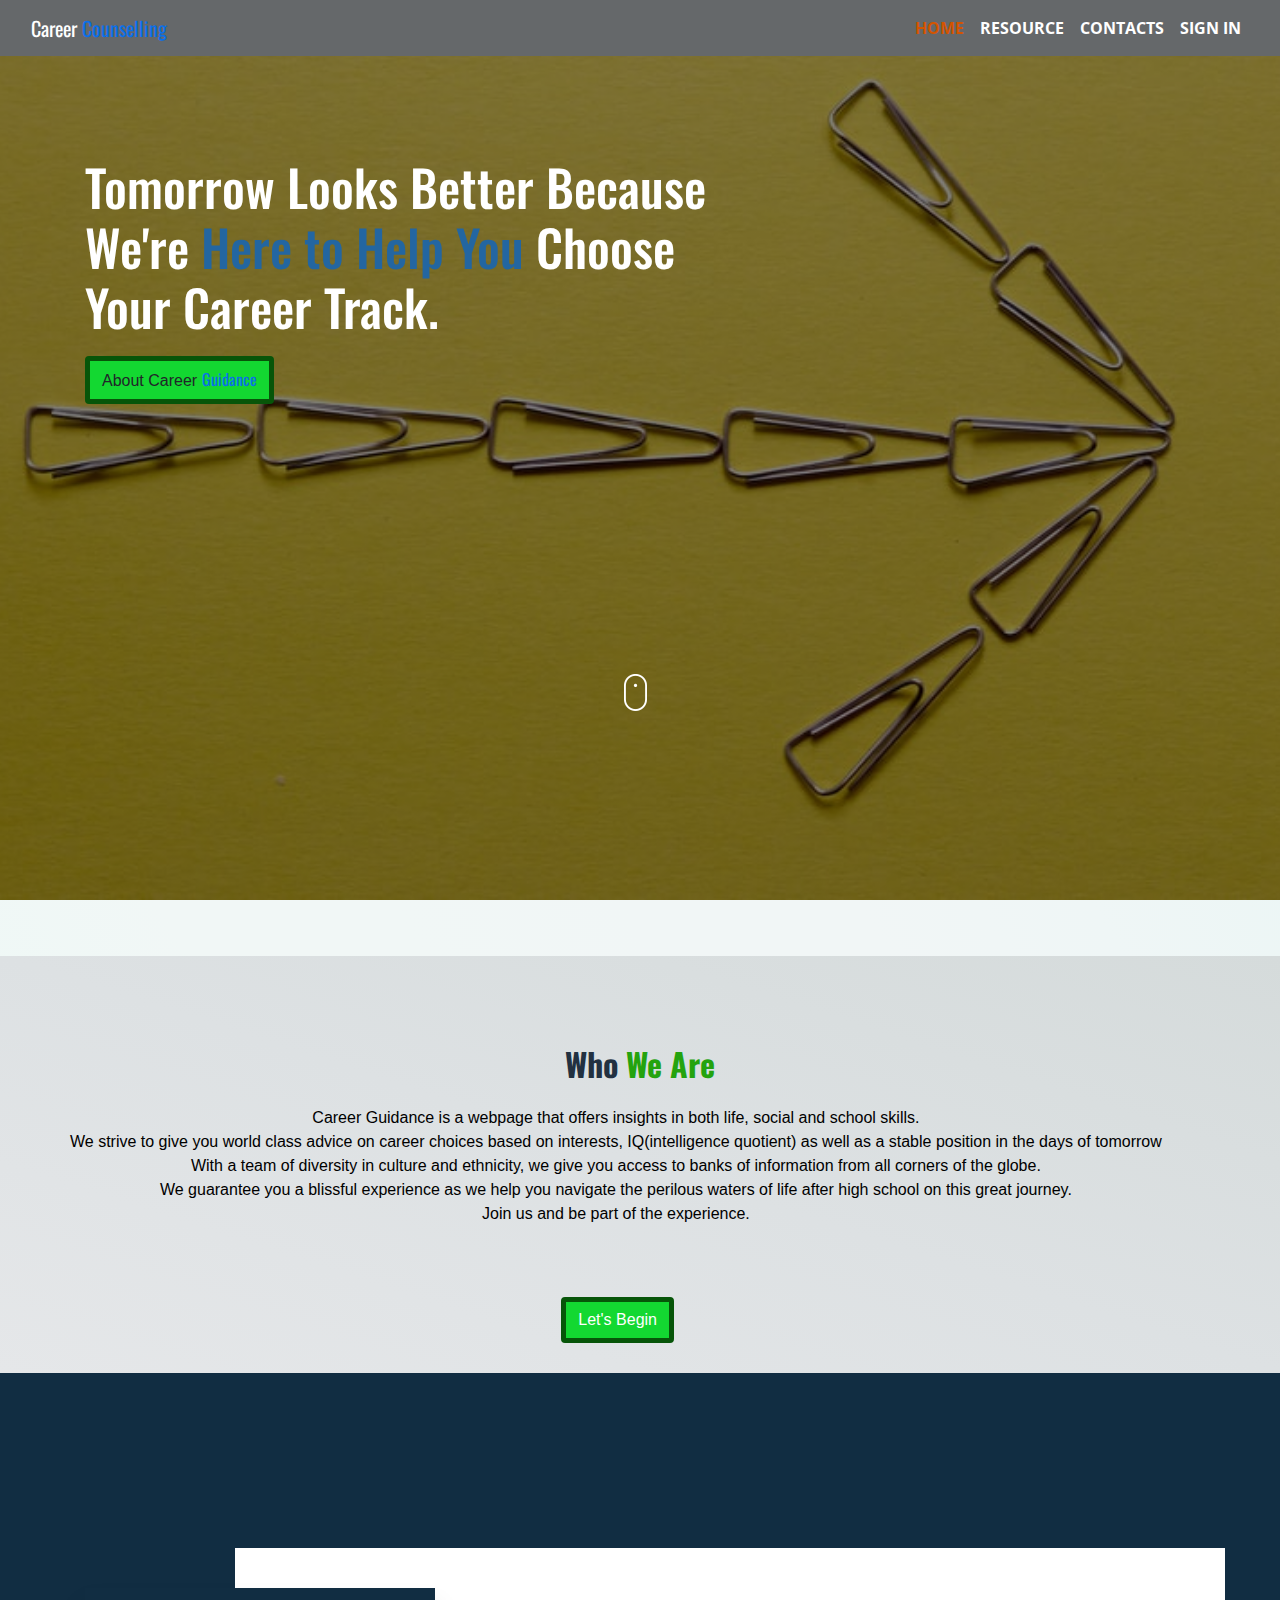
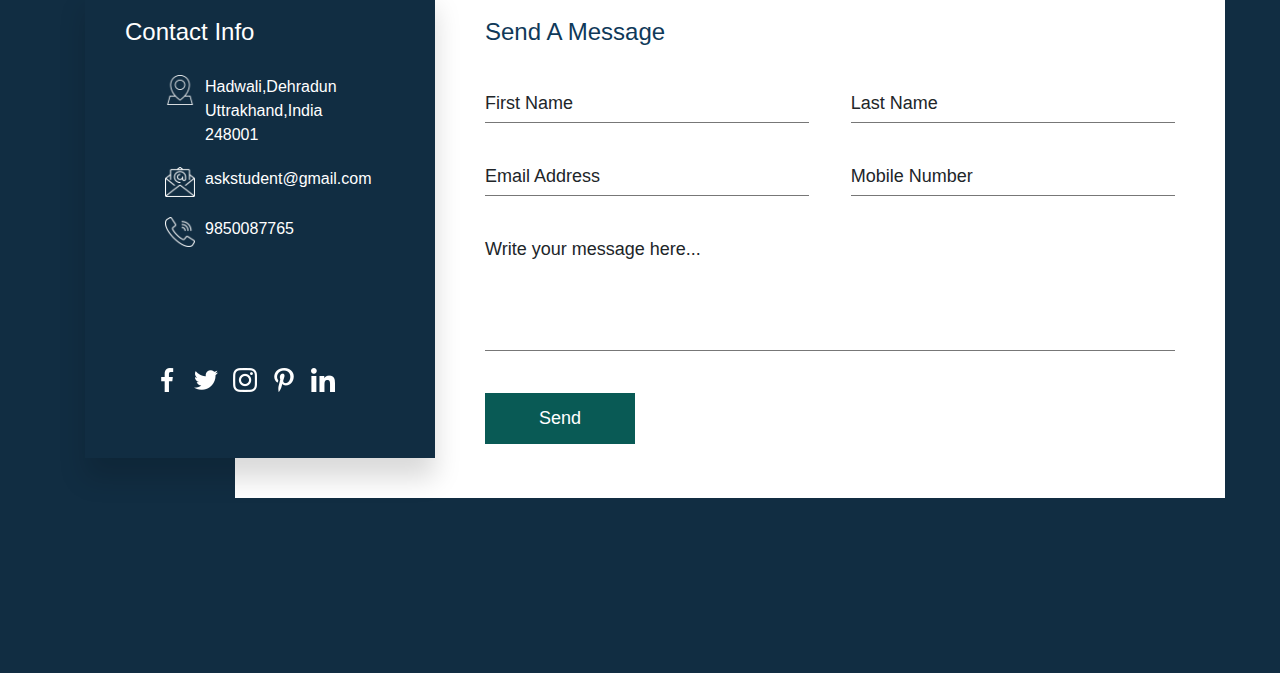
<file: index.html>
<!DOCTYPE html>
<html lang="en">

<head>
    <meta charset="UTF-8">
    <meta http-equiv="X-UA-Compatible" content="IE=edge">
    <meta name="viewport" content="width=device-width, initial-scale=1.0">
    <meta name="viewport" content="width=device-width, initial-scale=1, shrink-to-fit=no">
    <title>Career Guidance</title>
    <link rel="stylesheet" href="https://stackpath.bootstrapcdn.com/bootstrap/4.3.1/css/bootstrap.min.css" integrity="sha384-ggOyR0iXCbMQv3Xipma34MD+dH/1fQ784/j6cY/iJTQUOhcWr7x9JvoRxT2MZw1T" crossorigin="anonymous">
    <!--Custom CSS-->
    <link rel="stylesheet" href="CSS/styles.css" type="text/css">

    <!--Google Fonts-->
    <link rel="preconnect" href="https://fonts.googleapis.com">
    <link rel="preconnect" href="https://fonts.gstatic.com" crossorigin>
    <link href="https://fonts.googleapis.com/css2?family=Open+Sans&family=Oswald:wght@700&display=swap" rel="stylesheet">
</head>

<body>
    <nav class="navbar navbar-expand-lg navbar-light">
        <div class="container-fluid">
            <a class="navbar-brand" id="text" href="#">Career <span class="brand">Counselling</span></a>
            <button class="navbar-toggler" type="button" data-bs-toggle="collapse" data-bs-target="#navbarSupportedContent" aria-controls="navbarSupportedContent" aria-expanded="false" aria-label="Toggle navigation">
        <span class="navbar-toggler-icon"></span>
      </button>
            <div class="collapse navbar-collapse justify-content-end" id="navbarSupportedContent">
                <ul class="navbar-nav me-auto mb-2 mb-lg-0">
                    <li class="nav-item">
                        <a class="nav-link active" id="active" aria-current="page" href="#">HOME</a>
                    </li>
                    <li class="nav-item">
                        <a class="nav-link " id="links" href="interest.html">RESOURCE</a>
                    </li>
                    <li class="nav-item">
                        <a class="nav-link" id="links" href="#contact">CONTACTS</a>
                    </li>
                    <li class="nav-item">
                        <a class="nav-link" id="links" href="login.html">SIGN IN</a>
                    </li>
                </ul>
            </div>
        </div>
    </nav>
    <section class="hero">
        <div class="container">
            <div class="row">
                <div class="col-sm-12 col-md-7 col-lg-7">
                    <div class="hero-header">
                        <h2>Tomorrow Looks Better Because We're <span class="hero-head">Here to Help You </span>Choose Your Career Track.</h2>
                    </div>
                    <div class="more">
                        <a href="#about">
                            <button class="btn" id="btns">About Career <span class="brand">Guidance</span></button>
                        </a>
                    </div>
                </div>
            </div>
            <div class="row">
                <div class="col-sm-12 col-md-12 col-md-12">
                    <div class="scrolls">
                        <a href="#" class="scroll-down" address="true">
                            <img src="Images/mouse_click.png" alt="">
                        </a>
                    </div>
                </div>
            </div>
        </div>
    </section>
    <section id="about">
        <div class="container" id="does">
            <div class="row">
                <div class="col-md-12">
                    <h2 class="who">Who <span class="guide">We Are</span></h2>
                </div>
                <div class="row">
                    <div class="col-md-12">
                        <div class="say">
                            <p class="wassup">Career Guidance is a webpage that offers insights in both life, social and school skills.<br>We strive to give you world class advice on career choices based on interests, IQ(intelligence quotient) as well as a stable position
                                in the days of tomorrow <br> With a team of diversity in culture and ethnicity, we give you access to banks of information from all corners of the globe.
                                <br>We guarantee you a blissful experience as we help you navigate the perilous waters of life after high school on this great journey.<br>Join us and be part of the experience.<br> </p>
                        </div>
                        <div class="login">
                            <a href="login.html">
                                <button type="button" class="btn btn-dark" id="btns">Let's Begin</button>
                            </a>
                        </div>
                    </div>
                </div>
            </div>
        </div>

    </section>
    <section id="contact">
        <div class="container" id="contain">
            <div id="contactinfo">
                <h1>Contact Info</h1>
                <ul class="info">
                    <li>
                        <span><img src="Images/location.png" /></span>
                        <span>Hadwali,Dehradun<br />
                  Uttrakhand,India<br />
                  248001</span
                >
              </li>
              <li>
                <span><img src="Images/mail.png" /></span>
                        <span>askstudent@gmail.com</span>
                    </li>
                    <li>
                        <span><img src="Images/call.png" /></span>
                        <span>9850087765</span>
                    </li>
                </ul>
                <ul class="social-media">
                    <li>
                        <a href="#"><img src="Images/1.png"></a>
                    </li>
                    <li>
                        <a href="#"><img src="Images/2.png"></a>
                    </li>
                    <li>
                        <a href="#"><img src="Images/3.png"></a>
                    </li>
                    <li>
                        <a href="#"><img src="Images/4.png"></a>
                    </li>
                    <li>
                        <a href="#"><img src="Images/5.png"></a>
                    </li>
                </ul>
            </div>
            <div class="contactform">
                <h2>Send A Message</h2>
                <div class="formbox">
                    <div class="inputbox w50">
                        <input type="text" required>
                        <span>First Name</span>
                    </div>
                    <div class="inputbox w50">
                        <input type="text" required>
                        <span>Last Name</span>
                    </div>
                    <div class="inputbox w50">
                        <input type="email" required>
                        <span>Email Address</span>
                    </div>
                    <div class="inputbox w50">
                        <input type="text" required>
                        <span>Mobile Number</span>
                    </div>
                    <div class="inputbox w100">
                        <textarea required></textarea>
                        <span>Write your message here...</span>
                    </div>
                    <div class="inputbox w50">
                        <input type="submit" value="Send">
                    </div>
                </div>
            </div>
        </div>
    </section>
    <script src="https://cdn.jsdelivr.net/npm/bootstrap@5.0.2/dist/js/bootstrap.bundle.min.js" integrity="sha384-MrcW6ZMFYlzcLA8Nl+NtUVF0sA7MsXsP1UyJoMp4YLEuNSfAP+JcXn/tWtIaxVXM" crossorigin="anonymous"></script>
    <script src="JS/scripts.js"></script>
</body>

</html>
</file>
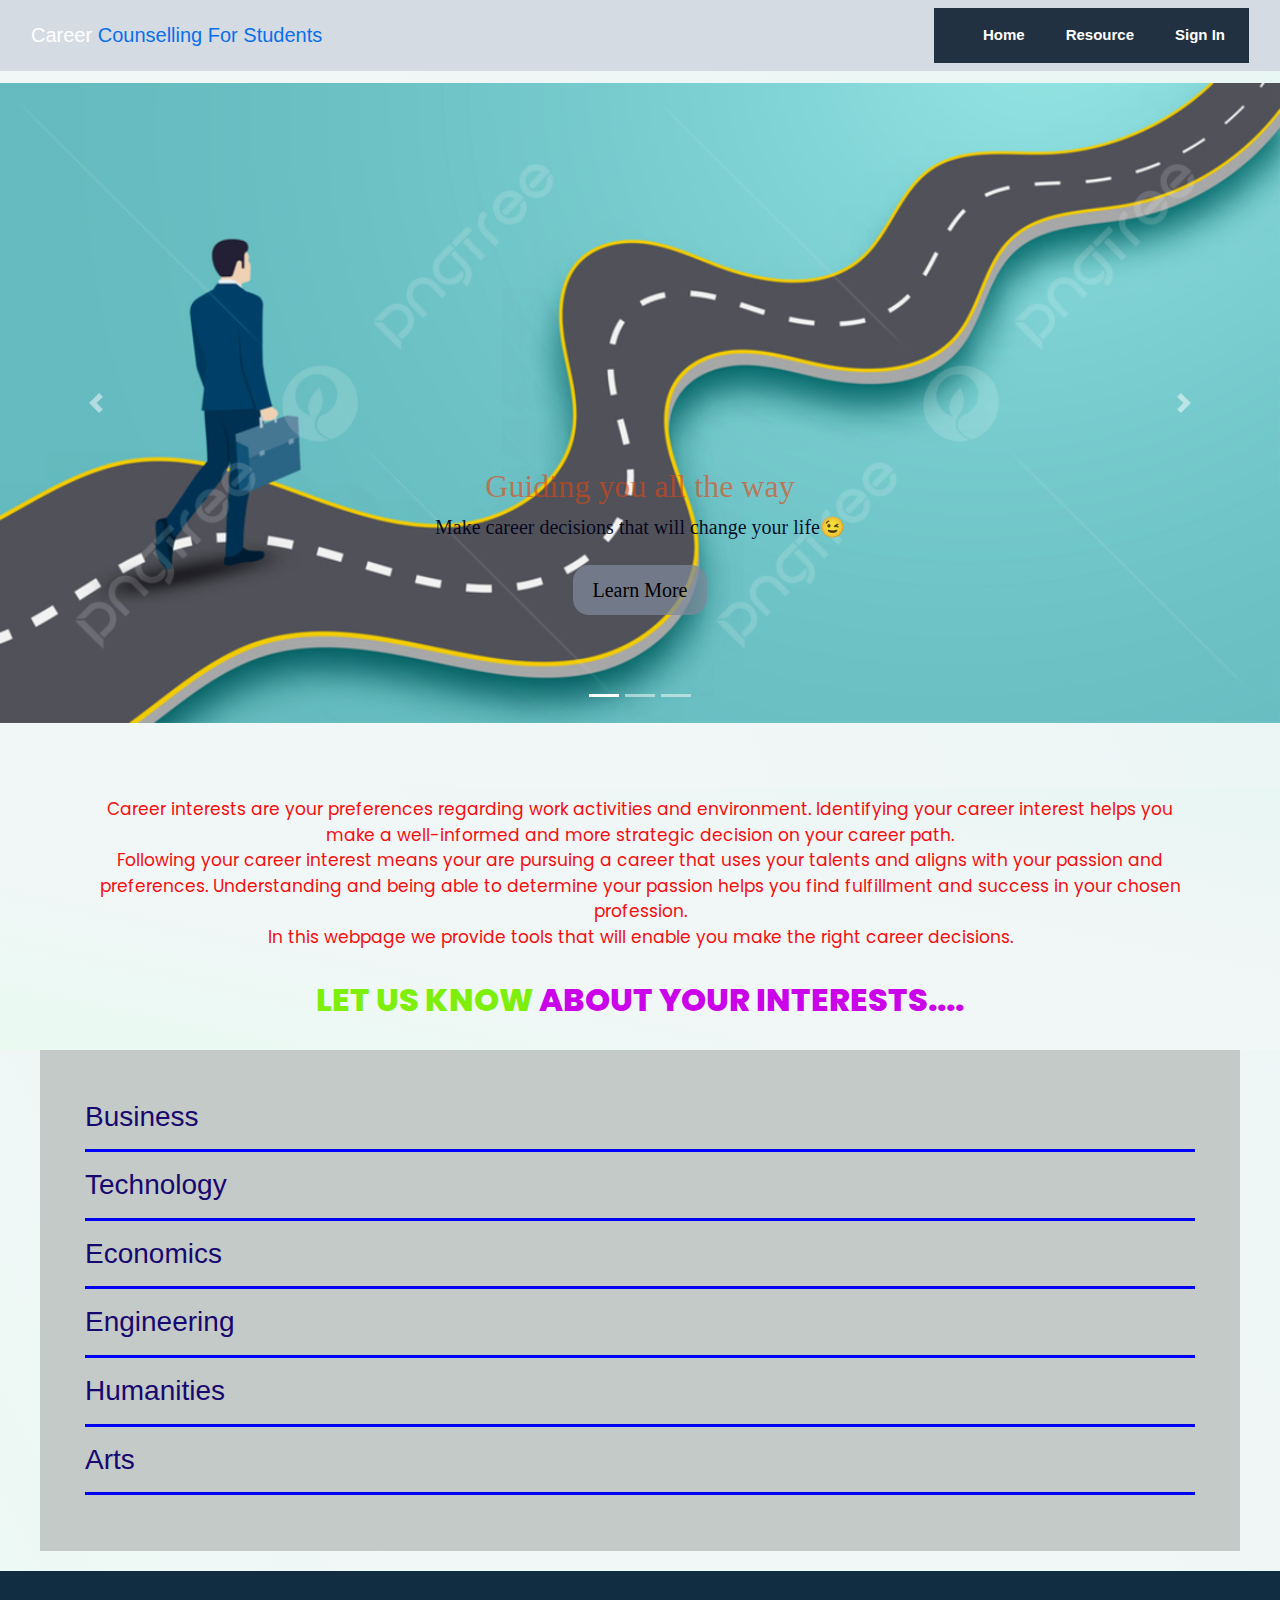
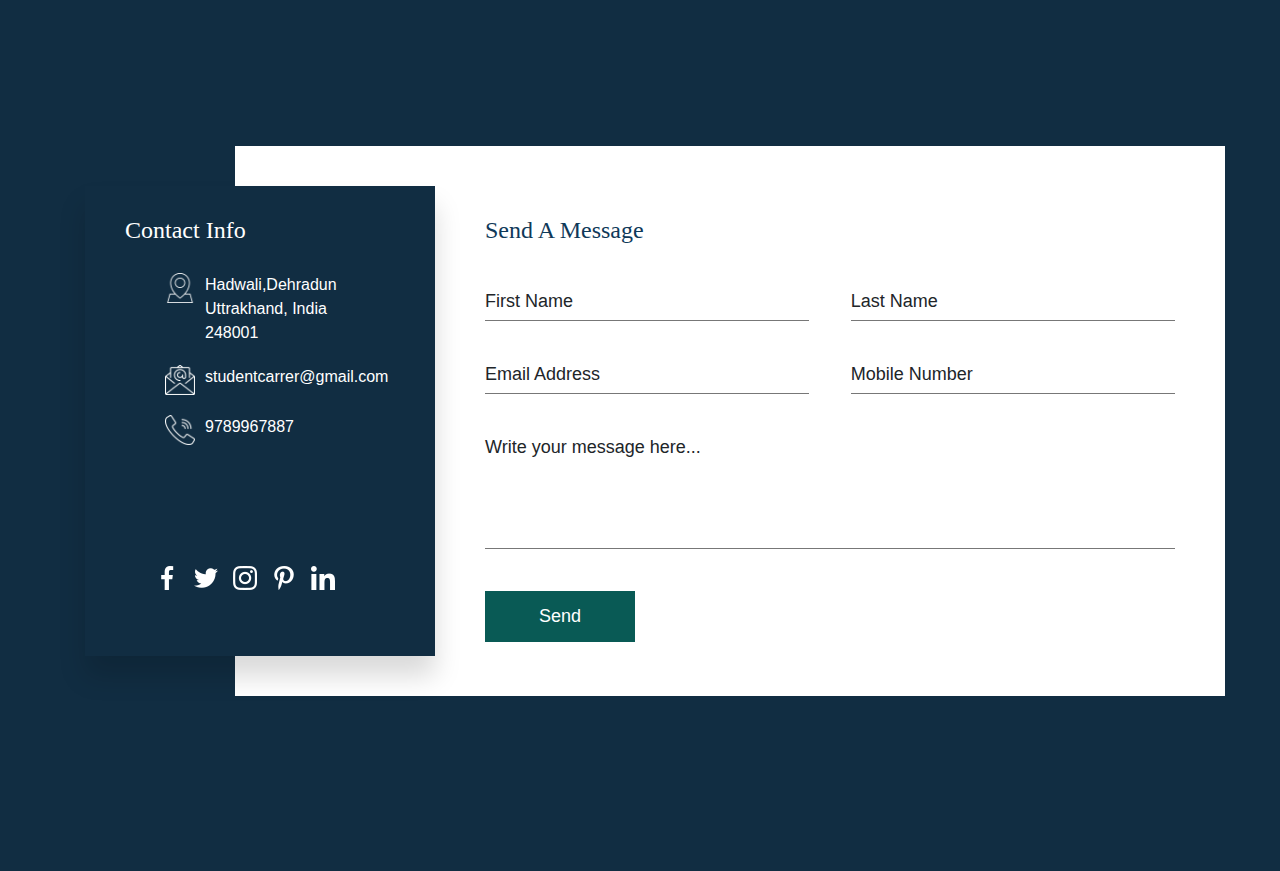
<file: interest.html>
<!DOCTYPE html>
<html lang="en">

<head>
    <meta charset="UTF-8" />
    <meta http-equiv="X-UA-Compatible" content="IE=edge" />
    <meta name="viewport" content="width=device-width, initial-scale=1.0" />
    <link rel="stylesheet" href="CSS/bootstrap-4.6.0-dist/css/bootstrap.css" />
    <link rel="stylesheet" href="https://stackpath.bootstrapcdn.com/bootstrap/4.3.1/css/bootstrap.min.css" integrity="sha384-ggOyR0iXCbMQv3Xipma34MD+dH/1fQ784/j6cY/iJTQUOhcWr7x9JvoRxT2MZw1T" crossorigin="anonymous" />
    <link rel="stylesheet" href="CSS/interest.css" />
    <link rel="preconnect" href="https://fonts.googleapis.com" />
    <link rel="preconnect" href="https://fonts.gstatic.com" crossorigin />
    <link href="https://fonts.googleapis.com/css2?family=Poppins:wght@200&display=swap" rel="stylesheet" />
    <title>Career Counseliing for Students</title>
</head>

<body>
    <nav class="navbar navbar-expand-lg navbar-light" id="navi">
        <div class="container-fluid">
            <a class="navbar-brand" id="text" href="#">Career <span class="brand">Counselling For Students</span></a
        >
        <div class="navbar justify-content-end" id="navbarSupportedContent">
          <ul class="navbar-nav me-auto">
            <li class="nav-item">
              <a class="nav-link" id="links" href="index.html">Home</a>
            </li>
            <li class="nav-item">
                <a class="nav-link" id="links" href="interest.html">Resource</a>
            </li>
            <li class="nav-item">
                <a class="nav-link" id="links" href="login.html">Sign In</a>
                </ul>
        </div>
        </div>
    </nav>

    <div id="myCarousel" class="carousel slide" data-ride="carousel">
        <ol class="carousel-indicators">
            <li data-target="#myCarousel" data-slide-to="0" class="active"></li>
            <li data-target="#myCarousel" data-slide-to="1"></li>
            <li data-target="#myCarousel" data-slide-to="2"></li>
        </ol>
        <div class="carousel-inner">
            <div class="carousel-item active">
                <img src="Images/first.jpg " alt="image" height="100" width="100" />

                <div class="container">
                    <div class="carousel-caption">
                        <h2>Guiding you all the way</h2>
                        <p>Make career decisions that will change your life😉</p>
                        <p>
                            <a class="btn btn-lg btn-primary" href="#par">Learn More</a>
                        </p>
                    </div>
                </div>
            </div>
            <div class="carousel-item">
                <img src="Images/sec.png" alt="imge" />
                <div class="container">
                    <div class="carousel-caption">
                        <h2>Helpful Resources</h2>
                        <p>Your career matters so choose your course wisely</p>
                        <p>
                            <a class="btn btn-lg btn-primary" href="#par">Learn more</a>
                        </p>
                    </div>
                </div>
            </div>
            <div class="carousel-item">
                <img src="Images/the.jpeg" alt="image" />
                <div class="container">
                    <div class="carousel-caption">
                        <h2>Promoting career guidance to the fullest</h2>
                        <p>
                            Don’t worry about trying to please everyone. Focus on yourself..
                        </p>
                        <p>
                            <a class="btn btn-lg btn-primary" href="#par">Learn More</a>
                        </p>
                    </div>
                </div>
            </div>
        </div>
        <a class="carousel-control-prev" href="#myCarousel" role="button" data-slide="prev">
            <span class="carousel-control-prev-icon" aria-hidden="true"></span>
            <span class="sr-only">Previous</span>
        </a>
        <a class="carousel-control-next" href="#myCarousel" role="button" data-slide="next">
            <span class="carousel-control-next-icon" aria-hidden="true"></span>
            <span class="sr-only">Next</span>
        </a>
    </div>
    <section class="introd">
        <div class="container">
            <div class="row">
                <div class="col-md-12">
                    <div class="fluid">
                        <p id="par">
                            Career interests are your preferences regarding work activities and environment. Identifying your career interest helps you make a well-informed and more strategic decision on your career path.
                            <br /> Following your career interest means your are pursuing a career that uses your talents and aligns with your passion and preferences. Understanding and being able to determine your passion helps you find fulfillment and
                            success in your chosen profession.
                            <br /> In this webpage we provide tools that will enable you make the right career decisions.
                        </p>
                    </div>
                </div>
            </div>
            <div class="row">
                <div class="col-md-12">
                    <div class="header">
                        <h2 id="one">
                            Let us know <span class="h"> about your interests....</span>
                        </h2>
                    </div>
                </div>
            </div>
        </div>
    </section>

    <section class="mycourse">
        <div class="container" id="table">
            <div class="row">
                <div class="col-md-12">
                    <div class="content">
                        <div class="business">
                            <h3 id="one">Business</h3>
                            <div id="course1">
                                <button class="btn" id="itB">Business Administration</button>
                                <button class="btn" id="bAc">Business & Commerce</button>
                                <button class="btn" id="bAa">Accounting</button>

                            </div>
                        </div>
                        <hr />
                        <div class="tech">
                            <h3 id="two">Technology</h3>
                            <div id="course2">
                                <button class="btn" id="itA">Information Technology</button>
                                <button class="btn" id="bCs">Computer Science</button>
                                <button class="btn" id="cSe">Software Engineering</button>
                                <button class="btn" id="cDs">Data Science</button>
                            </div>
                        </div>
                        <hr />
                        <div class="lang">
                            <h3 id="three">Economics</h3>
                            <div id="course3">
                                <button class="btn" id="acc">Accounting</button>
                                <button class="btn" id="fAa">Financial Engineering</button>
                                <button class="btn" id="bAf">Banking and Finance</button>
                                <button class="btn" id="cRs">Real Estate</button>
                            </div>
                        </div>
                        <hr />
                        <div class="engine">
                            <h3 id="four">Engineering</h3>
                            <div id="course4">
                                <button class="btn" id="ENG">
                                Mechatronical Engineering
                              </button>
                                <button class="btn" id="mEc">Mechanical Engineering</button>
                                <button class="btn" id="eCe">Electrical Engineering</button>
                                <button class="btn" id="cEc">Civil Engineering</button>
                            </div>
                        </div>
                        <hr />
                        <div class="human">
                            <h3 id="five">Humanities</h3>
                            <div id="course5">
                                <button class="btn" id="itC">Land Survey</button>
                                <button class="btn" id="hIs">History</button>
                                <button class="btn" id="sIe">Space Exploration</button>
                            </div>
                        </div>
                        <hr />
                        <div class="art">
                            <h3 id="six">Arts</h3>
                            <div id="course6">
                                <button class="btn" id="econ">Home Economics</button>
                                <button class="btn" id="pDe">Product Design</button>
                                <button class="btn" id="vDo">Videography</button>
                                <button class="btn" id="mPe">Music Production</button>
                            </div>
                        </div>
                        <hr />
                    </div>
                </div>
            </div>
        </div>
    </section>
    <section id="ME">
        <section class="courses">
            <div class="container">
                <div class="row">
                    <div class="col-md-12">
                        <div class="card" id="start">
                            <div class="card-header">
                                COURSE DETAILS:
                                <span id="specific">Mechanical Engineering</span>
                            </div>
                            <div class="card-body">
                                <h4 class="card-title">WHAT DOES AN IT CAREER ENTAIL?</h4>
                                <p class="card-text">
                                    Mechanical engineering is the study of physical machines that may involve force and movement. It is an engineering branch that combines engineering physics and mathematics principles with materials science, to design, analyze, manufacture, and maintain
                                    mechanical systems. It is one of the oldest and broadest of the engineering branches. Mechanical engineering requires an understanding of core areas including mechanics, dynamics, thermodynamics, materials science,
                                    structural analysis, and electricity. In addition to these core principles, mechanical engineers use tools such as computer-aideddesign (CAD), computer-aided manufacturing (CAM), and product lifecycle management to
                                    design and analyze manufacturing plants, industrial equipment and machinery, heating and cooling systems, transport systems, aircraft, watercraft, robotics, medical devices , weapons, and others.
                                </p>
                                <p>
                                    Mechanical engineering emerged as a field during the Industrial Revolution in Europe in the 18th century; however, its development can be traced back several thousand years around the world. In the 19th century, developments in physics led to the development
                                    of mechanical engineering science. The field has continually evolved to incorporate advancements; today mechanical engineers are pursuing developments in such areas as composites, mechatronics, and nanotechnology. It
                                    also overlaps with aerospace engineering, metallurgical engineering, civil engineering, structural engineering, electrical engineering, manufacturing engineering, chemical engineering, industrial engineering, and other
                                    engineering disciplines to varying amounts. Mechanical engineers may also work in the field of biomedical engineering, specifically with biomechanics, transport phenomena, biomechatronics, bionanotechnology, and modelling
                                    of biological systems.
                                </p>

                            </div>
                        </div>
                    </div>
                </div>
            </div>
        </section>

        <section class="unis">
            <div class="container">
                <div class="row">
                    <div class="col-md-12">
                        <div class="card" id="second">
                            <div class="card-header">UNIVERSITIES:</div>
                            <div class="card-body">
                                <table class="table table-hover">
                                    <thead id="top">
                                        <tr>
                                            <th scope="col">No.</th>
                                            <th scope="col">University</th>
                                            <th scope="col">Location</th>
                                            <th scope="col">Website</th>
                                        </tr>
                                    </thead>
                                    <tbody>
                                        <tr>
                                            <th scope="row">1</th>
                                            <td>INDIAN INSTITUTE OF TECNOLOGY, Madras, Chennai.</td>
                                            <td>Chennai</td>
                                            <td>
                                                <a href="https://www.iitm.ac.in/" target="self">Indian Institute of Technology, Madras, Chennai.</a>
                                            </td>
                                        </tr>
                                        <tr>
                                            <th scope="row">2</th>
                                            <td>INDIAN INSTITUTE OF TECNOLOGY, MUMBAI</td>
                                            <td>Mumbai</td>
                                            <td>
                                                <a href="https://www.google.com/url?sa=t&rct=j&q=&esrc=s&source=web&cd=&cad=rja&uact=8&ved=2ahUKEwjwgoe32LL8AhV-7zgGHStuCaUQFnoECB0QAQ&url=https%3A%2F%2Fwww.iitb.ac.in%2F&usg=AOvVaw35zO255-MnBSEZQUQ-IJgk" target="self">IIT MUMBAI</a
                        >
                      </td>
                    </tr>
                    <tr>
                      <th scope="row">3</th>
                      <td>INDIAN INSTITUTE OF TECNOLOGY, Kanpur</td>
                      <td>Kanpur</td>
                      <td>
                        <a href="https://www.iitk.ac.in/" target="self"
                          >INDIAN INSTITUTE OF TECNOLOGY, Kanpur</a
                        >
                      </td>
                    </tr>
                  </tbody>
                </table>
              </div>
            </div>
          </div>
        </div>
      </div>
    </section>
    </section>
  </section>
  <section id="MPE">
    <section class="courses">
        <div class="container">
            <div class="row">
                <div class="col-md-12">
                    <div class="card" id="start">
                        <div class="card-header">
                            COURSE DETAILS:
                            <span id="specific">Music Production</span>
                        </div>
                        <div class="card-body">
                            <h4 class="card-title">WHAT DOES A MUSIC PRODUCTION CAREER ENTAIL?</h4>
                            <p class="card-text">
                                
                            </p>
                            <p>
                              The course will help you develop creative and organisational skills. It will also increase your critical thinking and develop your critical capacity, which will help you make informed decisions about the music industry. 

                              It will equip you with the skills you need to create a successful career in music production. The program includes a hands-on project, which will give you hands-on experience. It is a nine-month program that will train you in all aspects of music production. The diploma in music production is a one-year course that focuses on the practical side of music production. It is suitable for those interested in composing, arranging, and performing music for film and television.
                              
                              It aims to develop creative skills as well as knowledge about the production environment. Once you have mastered the basics of music production, you can further your studies and pursue a Bachelor's degree. When you graduate, you will be prepared for any job in the field of music production.
                            </p>

                        </div>
                    </div>
                </div>
            </div>
        </div>
    </section>

    <section class="unis">
        <div class="container">
            <div class="row">
                <div class="col-md-12">
                    <div class="card" id="second">
                        <div class="card-header">UNIVERSITIES:</div>
                        <div class="card-body">
                            <table class="table table-hover">
                                <thead id="top">
                                    <tr>
                                        <th scope="col">No.</th>
                                        <th scope="col">University</th>
                                        <th scope="col">Location</th>
                                        <th scope="col">Website</th>
                                    </tr>
                                </thead>
                                <tbody>
                                    <tr>
                                        <th scope="row">1</th>
                                        <td>INDIAN INSTITUTE OF TECNOLOGY, Kharagpur</td>
                                        <td>Kharagpur</td>
                                        <td>
                                            <a href="http://www.iitkgp.ac.in/" target="self">INDIAN INSTITUTE OF TECNOLOGY, Kharagpur</a>
                                            </td>
                                        </tr>
                                        <tr>
                                            <th scope="row">2</th>
                                            <td>Satyajit Ray Film & Television Institute,Kolkata</td>
                                            <td>West Bengal</td>
                                            <td>
                                                <a href="http://srfti.ac.in/" target="self">Satyajit Ray Film & Television Institute,Kolkata</a
                    >
                  </td>
                </tr>
                <tr>
                  <th scope="row">3</th>
                  <td>Zee Institutes of Media Arts</td>
                  <td>Mumbai</td>
                  <td>
                    <a href="https://zima.co.in/" target="self"
                      >Zee Institutes of Media Artsr</a
                    >
                  </td>
                </tr>
              </tbody>
            </table>
          </div>
        </div>
      </div>
    </div>
  </div>
</section>
</section>
</section>
  <section id="SIE">
    <section class="courses">
        <div class="container">
            <div class="row">
                <div class="col-md-12">
                    <div class="card" id="start">
                        <div class="card-header">
                            COURSE DETAILS:
                            <span id="specific">SPACE EXPLORATION</span>
                        </div>
                        <div class="card-body">
                            <h4 class="card-title">WHAT DOES AN HISOTRY CAREER ENTAIL?</h4>
                            <p class="card-text">
                              UC3M offers a fundamental course on the history of space exploration with its class, The Conquest of Space, offered through edX partnerships. You'll learn the very beginnings of space exploration, including Sputnik and Apollo missions, Voyager, and the space missions happening now. You'll even learn how Virgin Galactic and other spaceflight systems could soon rocket us all into the stars. Arizona State University has a credit-eligible course, Introductions to Solar Systems Astronomy. Here, you'll learn about celestial bodies and other features of space, including supermassive black holes, meteorites, supernovas, and neutron stars. If you've ever been held captive by Saturn's rings or the beauty of gamma-ray bursts, this course gives you everything you need to know. Cal Tech's The Evolving Universe is another introductory course for those with interest in all things space. It covers the features of interstellar space and our known universe, including dark matter, the big bang, and physics observations.</p>
                            <p>As more companies like Blue Origin and thinkers like Elon Musk push for humanity's expansion to the stars, you could find yourself in a lucrative career position. Even if you don't pursue a career, it's in our blood to be fascinated by exploration, so feed that natural curiosity with courses from EdX and continue to find wonder. The next time you look into the night sky, you'll have the knowledge you need to stay interested. Someday, thanks to our ceaseless need for exploration, you may look up to see the first starliner going overhead — quite a journey for humanity.</p> 
                            
                    </div>
                </div>
            </div>
        </div>
    </section>

    <section class="unis">
        <div class="container">
            <div class="row">
                <div class="col-md-12">
                    <div class="card" id="second">
                        <div class="card-header">UNIVERSITIES:</div>
                        <div class="card-body">
                            <table class="table table-hover">
                                <thead id="top">
                                    <tr>
                                        <th scope="col">No.</th>
                                        <th scope="col">University</th>
                                        <th scope="col">Location</th>
                                        <th scope="col">Website</th>
                                    </tr>
                                </thead>
                                <tbody>
                                    <tr>
                                        <th scope="row">1</th>
                                        <td>Aryabhatta Research Institute of Observational Sciences, Nainital</td>
                                        <td>Nainital</td>
                                        <td>
                                            <a href="https://www.aries.res.in/aries-0" target="self">Aryabhatta Research Institute of Observational Sciences, Nainital</a>
                                            </td>
                                        </tr>
                                        <tr>
                                            <th scope="row">2</th>
                                            <td>INDIAN INSTITUTE OF TECNOLOGY, MUMBAI</td>
                                            <td>Mumbai</td>
                                            <td>
                                                <a href="https://www.google.com/url?sa=t&rct=j&q=&esrc=s&source=web&cd=&cad=rja&uact=8&ved=2ahUKEwjwgoe32LL8AhV-7zgGHStuCaUQFnoECB0QAQ&url=https%3A%2F%2Fwww.iitb.ac.in%2F&usg=AOvVaw35zO255-MnBSEZQUQ-IJgk" target="self">IIT MUMBAI</a
                    >
                  </td>
                </tr>
                <tr>
                  <th scope="row">3</th>
                  <td>INDIAN INSTITUTE OF TECNOLOGY, Kanpur</td>
                  <td>Kanpur</td>
                  <td>
                    <a href="https://www.iitk.ac.in/" target="self"
                      >INDIAN INSTITUTE OF TECNOLOGY, Kanpur</a
                    >
                  </td>
                </tr>
              </tbody>
            </table>
          </div>
        </div>
      </div>
    </div>
  </div>
</section>
</section>
    <section id="HIS">
      <section class="courses">
          <div class="container">
              <div class="row">
                  <div class="col-md-12">
                      <div class="card" id="start">
                          <div class="card-header">
                              COURSE DETAILS:
                              <span id="specific">History</span>
                          </div>
                          <div class="card-body">
                              <h4 class="card-title">WHAT DOES AN HISOTRY CAREER ENTAIL?</h4>
                              <p class="card-text">
                                History tends to be well respected by employers as a challenging academic subject, and the analytical skills it develops could lead to a career in an area such as education or law.
                                History degrees offer a good intellectual challenge and are well respected by employers. If you want a career that directly relates to history, you’re likely to need to take further qualifications and gain substantial voluntary experience after you graduate. However, there are plenty of other job areas you can go into that offer a more straightforward career path.
                                In the first year your choice of modules will probably be limited. Modules are often broad, covering long periods of history and wide ranges of topics. You’ll probably need to study both medieval and modern history. If you go to university in Scotland, where most degrees last four years, it’s likely that this broad approach will continue into your second year – and that you’ll be expected to study other subjects as well as history in your first two years.
                               </p>
                      </div>
                  </div>
              </div>
          </div>
      </section>

      <section class="unis">
          <div class="container">
              <div class="row">
                  <div class="col-md-12">
                      <div class="card" id="second">
                          <div class="card-header">UNIVERSITIES:</div>
                          <div class="card-body">
                              <table class="table table-hover">
                                  <thead id="top">
                                      <tr>
                                          <th scope="col">No.</th>
                                          <th scope="col">University</th>
                                          <th scope="col">Location</th>
                                          <th scope="col">Website</th>
                                      </tr>
                                  </thead>
                                  <tbody>
                                      <tr>
                                          <th scope="row">1</th>
                                          <td>INDIAN INSTITUTE OF TECNOLOGY, Madras, Chennai.</td>
                                          <td>Chennai</td>
                                          <td>
                                              <a href="https://www.iitm.ac.in/" target="self">Indian Institute of Technology, Madras, Chennai.</a>
                                            </td>
                                        </tr>
                                        <tr>
                                            <th scope="row">2</th>
                                            <td>INDIAN INSTITUTE OF TECNOLOGY, MUMBAI</td>
                                            <td>Mumbai</td>
                                            <td>
                                                <a href="https://www.google.com/url?sa=t&rct=j&q=&esrc=s&source=web&cd=&cad=rja&uact=8&ved=2ahUKEwjwgoe32LL8AhV-7zgGHStuCaUQFnoECB0QAQ&url=https%3A%2F%2Fwww.iitb.ac.in%2F&usg=AOvVaw35zO255-MnBSEZQUQ-IJgk" target="self">IIT MUMBAI</a
                      >
                    </td>
                  </tr>
                  <tr>
                    <th scope="row">3</th>
                    <td>INDIAN INSTITUTE OF TECNOLOGY, Kanpur</td>
                    <td>Kanpur</td>
                    <td>
                      <a href="https://www.iitk.ac.in/" target="self"
                        >INDIAN INSTITUTE OF TECNOLOGY, Kanpur</a
                      >
                    </td>
                  </tr>
                </tbody>
              </table>
            </div>
          </div>
        </div>
      </div>
    </div>
  </section>
  </section>
  <section id="PD">
    <section class="courses">
        <div class="container">
            <div class="row">
                <div class="col-md-12">
                    <div class="card" id="start">
                        <div class="card-header">
                            COURSE DETAILS:
                            <span id="specific">Product Design</span>
                        </div>
                        <div class="card-body">
                            <h4 class="card-title">WHAT DOES AN PRODUCT DESIGNING CAREER ENTAIL?</h4>
                            <p class="card-text">
                              Individuals who have graduated in product design can look for jobs in various industries, multinational companies, and even in thriving businesses who are constantly dealing with design and creation or manufacturing of various products. The advantage of this course study is that in completion of the course individuals can open their own business and start selling and designing their products.
                              This course is usually pursued by business-oriented individuals with a keen interest in setting up their own business. If they want to pursue higher studies at the postgraduate level, they will even have more opportunities in India as well as abroad among multinational companies.
                              The scope offered by this course is the main reason for pursuing the course degree. The undergraduate level may not have many opportunities with high paying jobs from prestigious companies. However, individuals with a master’s degree in product design may get many job offers from prestigious companies in India and abroad. 
                             </p>
                    </div>
                </div>
            </div>
        </div>
    </section>
    <section class="unis">
        <div class="container">
            <div class="row">
                <div class="col-md-12">
                    <div class="card" id="second">
                        <div class="card-header">UNIVERSITIES:</div>
                        <div class="card-body">
                            <table class="table table-hover">
                                <thead id="top">
                                    <tr>
                                        <th scope="col">No.</th>
                                        <th scope="col">University</th>
                                        <th scope="col">Location</th>
                                        <th scope="col">Website</th>
                                    </tr>
                                </thead>
                                <tbody>
                                    <tr>
                                        <th scope="row">1</th>
                                        <td>SHARDA UNIVERSITY, Noida</td>
                                        <td>Uttar Pradesh
                                        </td>
                                        <td>
                                            <a href="https://www.sharda.ac.in/" target="self">Sharda University,Noida</a>
                                            </td>
                                        </tr>
                                        <tr>
                                            <th scope="row">2</th>
                                            <td>National Institute of Fashion Technology</td>
                                            <td>Delhi</td>
                                            <td>
                                                <a href="https://www.nift.ac.in/delhi/" target="self">National Institute of Fashion Technology</a
                    >
                  </td>
                </tr>
                <tr>
                  <th scope="row">3</th>
                  <td>National Institute of  Design </td>
                  <td>Ahmedabad</td>
                  <td>
                    <a href="https://www.nid.edu/" target="self"
                      >National Institute of  Design</a>
                                            </td>
                                        </tr>
                                    </tbody>
                                </table>
                            </div>
                        </div>
                    </div>
                </div>
            </div>
        </section>
    </section>
    <section id="CEC">
        <section class="courses">
            <div class="container">
                <div class="row">
                    <div class="col-md-12">
                        <div class="card" id="start">
                            <div class="card-header">
                                COURSE DETAILS:
                                <span id="specific">CIVIL ENGINEERING</span>
                            </div>
                            <div class="card-body">
                                <h4 class="card-title">WHAT DOES AN IT CAREER ENTAIL?</h4>
                                <p class="card-text">
                                    Civil engineering is a professional engineering discipline that deals with the design, construction, and maintenance of the physical and naturally built environment, including public works such as roads, bridges, canals, dams, airports, sewage systems,
                                    pipelines, structural components of buildings, and railways. Civil engineering is the application of physical and scientific principles for solving the problems of society, and its history is intricately linked to advances
                                    in the understanding of physics and mathematics throughout history. Because civil engineering is a broad profession, including several specialized sub-disciplines, its history is linked to knowledge of structures, materials
                                    science, geography, geology, soils, hydrology, environmental science, mechanics, project management, and other fields. Civil engineering is traditionally broken into a number of sub-disciplines. It is considered the
                                    second-oldest engineering discipline after military engineering, and it is defined to distinguish non-military engineering from military engineering.[4] Civil engineering can take place in the public sector from municipal
                                    public works departments through to federal government agencies, and in the private sector from locally based firms to global Fortune 500 companies.
                                </p>
                            </div>
                        </div>
                    </div>
                </div>
            </div>
        </section>

        <section class="unis">
            <div class="container">
                <div class="row">
                    <div class="col-md-12">
                        <div class="card" id="second">
                            <div class="card-header">UNIVERSITIES:</div>
                            <div class="card-body">
                                <table class="table table-hover">
                                    <thead id="top">
                                        <tr>
                                            <th scope="col">No.</th>
                                            <th scope="col">University</th>
                                            <th scope="col">Location</th>
                                            <th scope="col">Website</th>
                                        </tr>
                                    </thead>
                                    <tbody>
                                        <tr>
                                            <th scope="row">1</th>
                                            <td>INDIAN INSTITUTE OF TECNOLOGY, Madras, Chennai.</td>
                                            <td>Chennai</td>
                                            <td>
                                                <a href="https://www.iitm.ac.in/" target="self">Indian Institute of Technology, Madras, Chennai.</a>
                                            </td>
                                        </tr>
                                        <tr>
                                            <th scope="row">2</th>
                                            <td>INDIAN INSTITUTE OF TECNOLOGY, MUMBAI</td>
                                            <td>Mumbai</td>
                                            <td>
                                                <a href="https://www.google.com/url?sa=t&rct=j&q=&esrc=s&source=web&cd=&cad=rja&uact=8&ved=2ahUKEwjwgoe32LL8AhV-7zgGHStuCaUQFnoECB0QAQ&url=https%3A%2F%2Fwww.iitb.ac.in%2F&usg=AOvVaw35zO255-MnBSEZQUQ-IJgk" target="self">IIT MUMBAI</a
                      >
                    </td>
                  </tr>
                  <tr>
                    <th scope="row">3</th>
                    <td>Vellore Institute of Technology,Chennai </td>
                    <td>Chennai</td>
                    <td>
                      <a href="https://chennai.vit.ac.in/" target="self"
                        >Vellore Institute of Technology,Chennai</a
                      >
                    </td>
                  </tr>
                </tbody>
              </table>
            </div>
          </div>
        </div>
      </div>
    </div>
  </section>
  </section>
  <section id="VID">
    <section class="courses">
        <div class="container">
            <div class="row">
                <div class="col-md-12">
                    <div class="card" id="start">
                        <div class="card-header">
                            COURSE DETAILS:
                            <span id="specific">VIDEOGRAPHY</span>
                        </div>
                        <div class="card-body">
                            <h4 class="card-title">WHAT DOES A VIDEOGRAPHY CAREER ENTAIL?</h4>
                            <p class="card-text">
                              Videography encompasses the aspect of moving visuals pertaining to photography. As the cinema has transformatively gone digital, films aren’t made in the blink of an eye and involve an extensive production process comprising of an expansive film crew. Videography is an indispensable part of digital filmmaking which pertains to people working on video production, video editing, shade grading, photography, cinematography amongst other aspects. It is becoming an up and coming career choice in the new generation and has unlimited scope. This blog brings you a collated list of best videography courses at different levels of study offered by esteemed universities of the world as well as the career scope they entail.
                        </div>
                    </div>
                </div>
            </div>
        </div>
    </section>
    <section class="unis">
        <div class="container">
            <div class="row">
                <div class="col-md-12">
                    <div class="card" id="second">
                        <div class="card-header">UNIVERSITIES:</div>
                        <div class="card-body">
                            <table class="table table-hover">
                                <thead id="top">
                                    <tr>
                                        <th scope="col">No.</th>
                                        <th scope="col">University</th>
                                        <th scope="col">Location</th>
                                        <th scope="col">Website</th>
                                    </tr>
                                </thead>
                                <tbody>
                                    <tr>
                                        <th scope="row">1</th>
                                        <td>Jaipur National University, Jaipur</td>
                                        <td>Rajisthan</td>
                                        <td>
                                            <a href="https://www.jnujaipur.ac.in/" target="self">Jaipur National University, Jaipur</a>
                                            </td>
                                        </tr>
                                        <tr>
                                            <th scope="row">2</th>
                                            <td>Mewar University </td>
                                            <td>Rajisthan</td>
                                            <td>
                                                <a href="https://www.mewaruniversity.org/" target="self">Mewar University</a
                  >
                </td>
              </tr>
              <tr>
                <th scope="row">3</th>
                <td>Vellore Institute of Technology,Chennai </td>
                <td>Chennai</td>
                <td>
                  <a href="https://chennai.vit.ac.in/" target="self"
                    >Vellore Institute of Technology,Chennai</a
                  >
                </td>
              </tr>
            </tbody>
          </table>
        </div>
      </div>
    </div>
  </div>
</div>
</section>
</section>
    <section id="ECE">
      <section class="courses">
          <div class="container">
              <div class="row">
                  <div class="col-md-12">
                      <div class="card" id="start">
                          <div class="card-header">
                              COURSE DETAILS:
                              <span id="specific">Electrical Engineering</span>
                          </div>
                          <div class="card-body">
                              <h4 class="card-title">WHAT DOES AN IT CAREER ENTAIL?</h4>
                              <p class="card-text">
                                Electrical engineering is an engineering discipline concerned with the study, design, and application of equipment, devices, and systems which use electricity, electronics, and electromagnetism. It emerged as an identifiable occupation in the latter half of the 19th century after commercialization of the electric telegraph, the telephone, and electrical power generation, distribution, and use.

                                Electrical engineering is now divided into a wide range of different fields, including computer engineering, systems engineering, power engineering, telecommunications, radio-frequency engineering, signal processing, instrumentation, photovoltaic cells, electronics, and optics and photonics. Many of these disciplines overlap with other engineering branches, spanning a huge number of specializations including hardware engineering, power electronics, electromagnetics and waves, microwave engineering, nanotechnology, electrochemistry, renewable energies, mechatronics/control, and electrical materials science.[a]
                                
                                Electrical engineers typically hold a degree in electrical engineering or electronic engineering. Practising engineers may have professional certification and be members of a professional body or an international standards organization. These include the International Electrotechnical Commission (IEC), the Institute of Electrical and Electronics Engineers (IEEE) and the Institution of Engineering and Technology (IET) (formerly the IEE).
                                
                                Electrical engineers work in a very wide range of industries and the skills required are likewise variable. These range from circuit theory to the management skills of a project manager. The tools and equipment that an individual engineer may need are similarly variable, ranging from a simple voltmeter to sophisticated design and manufacturing software.

                          </div>
                      </div>
                  </div>
              </div>
          </div>
      </section>

      <section class="unis">
          <div class="container">
              <div class="row">
                  <div class="col-md-12">
                      <div class="card" id="second">
                          <div class="card-header">UNIVERSITIES:</div>
                          <div class="card-body">
                              <table class="table table-hover">
                                  <thead id="top">
                                      <tr>
                                          <th scope="col">No.</th>
                                          <th scope="col">University</th>
                                          <th scope="col">Location</th>
                                          <th scope="col">Website</th>
                                      </tr>
                                  </thead>
                                  <tbody>
                                      <tr>
                                          <th scope="row">1</th>
                                          <td>INDIAN INSTITUTE OF TECNOLOGY, Madras, Chennai.</td>
                                          <td>Chennai</td>
                                          <td>
                                              <a href="https://www.iitm.ac.in/" target="self">Indian Institute of Technology, Madras, Chennai.</a>
                                            </td>
                                        </tr>
                                        <tr>
                                            <th scope="row">2</th>
                                            <td>INDIAN INSTITUTE OF TECNOLOGY, MUMBAI</td>
                                            <td>Mumbai</td>
                                            <td>
                                                <a href="https://www.google.com/url?sa=t&rct=j&q=&esrc=s&source=web&cd=&cad=rja&uact=8&ved=2ahUKEwjwgoe32LL8AhV-7zgGHStuCaUQFnoECB0QAQ&url=https%3A%2F%2Fwww.iitb.ac.in%2F&usg=AOvVaw35zO255-MnBSEZQUQ-IJgk" target="self">IIT MUMBAI</a
                      >
                    </td>
                  </tr>
                  <tr>
                    <th scope="row">3</th>
                    <td>INDIAN INSTITUTE OF TECNOLOGY, Kanpur</td>
                    <td>Kanpur</td>
                    <td>
                      <a href="https://www.iitk.ac.in/" target="self"
                        >INDIAN INSTITUTE OF TECNOLOGY, Kanpur</a
                      >
                    </td>
                  </tr>
                </tbody>
              </table>
            </div>
          </div>
        </div>
      </div>
    </div>
  </section>
  </section>

    <!--Information Technology section-->
    <section id="IT">
        <section class="courses">
            <div class="container">
                <div class="row">
                    <div class="col-md-12">
                        <div class="card" id="start">
                            <div class="card-header">
                                COURSE DETAILS:
                                <span id="specific">INFORMATION TECHNOLOGY</span>
                            </div>
                            <div class="card-body">
                                <h4 class="card-title">WHAT DOES AN IT CAREER ENTAIL?</h4>
                                <p class="card-text">
                                    Information technology (IT) involves the use of computers, storage and networking devices to create, process, store, share and secure electronic data. It is a fast-growing field, due largely to the high demand for IT services across all industries. IT
                                    degree programs prepare students to earn potentially lucrative salaries while working for IT departments and consulting firms. The median annual wage for IT careers was $81,430 in May 2015, according to the U.S. Bureau
                                    of Labor Statistics, considerably higher than that for all occupations. Read more to learn how to get started in the field of IT, from the various types of careers available to the degrees necessary to secure employment.
                                </p>
                                <p>
                                    Information technology degree programs vary widely depending on the institution issuing the credential. From traditional colleges and universities to accredited online and distance learning degree programs, educational opportunities are available to suit
                                    nearly any budget or schedule. Some schools offer certificate courses in specialized areas of information technology. Others offer associate, bachelor’s, or master’s degree programs designed to produce well-rounded
                                    students with broad-based knowledge in many different areas of information technology.
                                </p>
                                <p>
                                    If you are looking for information technology degree programs, you’ll find both on-campus and distance-based choices. An online program could be a good choice if you want to enroll in a school that is far away, but not move from where you live. In fact,
                                    online information technology degrees come in many different shapes and sizes. These include hybrid programs, which are a blend of campus-based and distance learning courses, fully online programs, accelerated online
                                    options and even joint degree programs. Most online information technology degree programs also use an interactive learning management system that allows you to submit assignments, ask questions and have discussions
                                    with other students.
                                </p>
                                <p>
                                    If you are looking for information technology degree programs, you’ll find both on-campus and distance-based choices. An online program could be a good choice if you want to enroll in a school that is far away, but not move from where you live. In fact,
                                    online information technology degrees come in many different shapes and sizes. These include hybrid programs, which are a blend of campus-based and distance learning courses, fully online programs, accelerated online
                                    options and even joint degree programs. Most online information technology degree programs also use an interactive learning management system that allows you to submit assignments, ask questions and have discussions
                                    with other students.
                                </p>
                            </div>
                        </div>
                    </div>
                </div>
            </div>
        </section>

        <section class="unis">
            <div class="container">
                <div class="row">
                    <div class="col-md-12">
                        <div class="card" id="second">
                            <div class="card-header">UNIVERSITIES:</div>
                            <div class="card-body">
                                <table class="table table-hover">
                                    <thead id="top">
                                        <tr>
                                            <th scope="col">No.</th>
                                            <th scope="col">University</th>
                                            <th scope="col">Location</th>
                                            <th scope="col">Website</th>
                                        </tr>
                                    </thead>
                                    <tbody>
                                        <tr>
                                            <th scope="row">1</th>
                                            <td>Graphic Era Deemed to be University</td>
                                            <td>Dehradun</td>
                                            <td>
                                                <a href="https://www.geu.ac.in/" target="self">Graphic Era Deemed to be University</a
                          >
                        </td>
                      </tr>
                      <tr>
                        <th scope="row">2</th>
                        <td>INDIAN INSTITUTE OF TECNOLOGY, MUMBAI</td>
                        <td>Mumbai</td>
                        <td>
                          <a href="https://www.google.com/url?sa=t&rct=j&q=&esrc=s&source=web&cd=&cad=rja&uact=8&ved=2ahUKEwjwgoe32LL8AhV-7zgGHStuCaUQFnoECB0QAQ&url=https%3A%2F%2Fwww.iitb.ac.in%2F&usg=AOvVaw35zO255-MnBSEZQUQ-IJgk" target="self"
                            >IIT MUMBAI</a
                          >
                        </td>
                      </tr>
                      <tr>
                        <th scope="row">3</th>
                        <td>Birla Institute Of Technology And Science,Pilani</td>
                        <td>Pilani</td>
                        <td>
                          <a href="https://www.bits-pilani.ac.in/" target="self"
                            >Bits Pilani</a
                          >
                        </td>
                      </tr>
                    </tbody>
                  </table>
                </div>
              </div>
            </div>
          </div>
        </div>
      </section>
      <section class="last">
        <div class="container">
          <div class="row">
            <div class="col-md-6">
              <div
                class="card text-white mb-3"
                id="third"
                style="max-width: 35rem"
              >
                <div class="card-header" id="hh">
                  Complimentary Cerfifications
                </div>
                <div class="card-body">
                  <ol>
                    <li>
                      <h5 class="card-title">
                        Cisco Certified Network Associate (CCNA)
                      </h5>
                    </li>
                    <li>
                      <h5 class="card-title">
                        Microsoft technology associate (MTA)
                      </h5>
                    </li>
                    <li><h5 class="card-title">CompTIA Security+</h5></li>
                    <li>
                      <h5 class="card-title">
                        Google IT Support Professional Certificate
                      </h5>
                    </li>
                  </ol>
                </div>
              </div>
            </div>
            <div class="col-md-6">
              <div
                class="card text-white mb-3"
                id="third"
                style="max-width: 35rem"
              >
                <div class="card-header" id="hh">External Resources</div>
                <div class="card-body">
                  <ol>
                    <li>
                      <a
                        href="https://www.youtube.com/watch?v=uxfTmqyeiro"
                        target="self"
                        ><h5 class="card-title">
                          Why study Information Technology
                        </h5></a
                      >
                    </li>
                    <li>
                      <a
                        href="https://www.youtube.com/watch?v=2WB6RcY0MPc"
                        target="self"
                        ><h5 class="card-title">
                          Things to know before venturing into it
                        </h5></a
                      >
                    </li>
                    <li>
                      <a
                        href="https://www.youtube.com/watch?v=D4AnFvwJ-eA"
                        target="self"
                        ><h5 class="card-title">
                          What is Information Technology?
                        </h5></a
                      >
                    </li>
                    <li>
                      <a
                        href="https://www.youtube.com/watch?v=QwNgzAgm6hY"
                        target="self"
                        ><h5 class="card-title">IT in general</h5></a
                      >
                    </li>
                  </ol>
                </div>
              </div>
            </div>
          </div>
        </div>
      </section>
    </section>
    <!--Closing IT section-->
    <!-- try-->
    <section id="CS">
      <section class="courses">
          <div class="container">
              <div class="row">
                  <div class="col-md-12">
                      <div class="card" id="start">
                          <div class="card-header">
                              COURSE DETAILS:
                              <span id="specific">Computer Science</span>
                          </div>
                          <div class="card-body">
                              <h4 class="card-title">WHAT DOES AN IT CAREER ENTAIL?</h4>
                              <p class="card-text">
                                Computer Science is the study of computers and computational systems. Unlike electrical and computer engineers, computer scientists deal mostly with software and software systems; this includes their theory, design, development, and application.

                                Principal areas of study within Computer Science include artificial intelligence, computer systems and networks, security, database systems, human computer interaction, vision and graphics, numerical analysis, programming languages, software engineering, bioinformatics and theory of computing.
                                
                                Although knowing how to program is essential to the study of computer science, it is only one element of the field. Computer scientists design and analyze algorithms to solve programs and study the performance of computer hardware and software. 
                              </p>
                              <p>
                                The problems that computer scientists encounter range from the abstract-- determining what problems can be solved with computers and the complexity of the algorithms that solve them – to the tangible – designing applications that perform well on handheld devices, that are easy to use, and that uphold security measures.

                                Graduates of University of Maryland’s Computer Science Department are lifetime learners; they are able to adapt quickly with this challenging field.
                              </p>
                              Computer science is considered as part of a family of five separate yet interrelated disciplines: computer engineering, computer science, information systems, information technology, and software engineering. This family has come to be known collectively as the discipline of computing.
                              <p>
                                 
                              </p>
                              <p>
                                The major subfields of computer science include the traditional study of computer architecture, programming languages, and software development. However, they also include computational science (the use of algorithmic techniques for modeling scientific data), graphics and visualization, human-computer interaction, databases and information systems, networks, and the social and professional issues that are unique to the practice of computer science.
                              </p>
                          </div>
                      </div>
                  </div>
              </div>
          </div>
      </section>

      <section class="unis">
          <div class="container">
              <div class="row">
                  <div class="col-md-12">
                      <div class="card" id="second">
                          <div class="card-header">UNIVERSITIES:</div>
                          <div class="card-body">
                              <table class="table table-hover">
                                  <thead id="top">
                                      <tr>
                                          <th scope="col">No.</th>
                                          <th scope="col">University</th>
                                          <th scope="col">Location</th>
                                          <th scope="col">Website</th>
                                      </tr>
                                  </thead>
                                  <tbody>
                                      <tr>
                                          <th scope="row">1</th>
                                          <td>Graphic Era Deemed to be University</td>
                                          <td>Dehradun</td>
                                          <td>
                                              <a href="https://www.geu.ac.in/" target="self">Graphic Era Deemed to be University</a
                        >
                      </td>
                    </tr>
                    <tr>
                      <th scope="row">2</th>
                      <td>INDIAN INSTITUTE OF TECNOLOGY, MUMBAI</td>
                      <td>Mumbai</td>
                      <td>
                        <a href="https://www.google.com/url?sa=t&rct=j&q=&esrc=s&source=web&cd=&cad=rja&uact=8&ved=2ahUKEwjwgoe32LL8AhV-7zgGHStuCaUQFnoECB0QAQ&url=https%3A%2F%2Fwww.iitb.ac.in%2F&usg=AOvVaw35zO255-MnBSEZQUQ-IJgk" target="self"
                          >IIT MUMBAI</a
                        >
                      </td>
                    </tr>
                    <tr>
                      <th scope="row">3</th>
                      <td>Birla Institute Of Technology And Science,Pilani</td>
                      <td>Pilani</td>
                      <td>
                        <a href="https://www.bits-pilani.ac.in/" target="self"
                          >Bits Pilani</a
                        >
                      </td>
                    </tr>
                  </tbody>
                </table>
              </div>
            </div>
          </div>
        </div>
      </div>
    </section>
    <section class="last">
      <div class="container">
        <div class="row">
          <div class="col-md-6">
            <div
              class="card text-white mb-3"
              id="third"
              style="max-width: 35rem"
            >
              <div class="card-header" id="hh">
                Complimentary Cerfifications
              </div>
              <div class="card-body">
                <ol>
                  <li>
                    <h5 class="card-title">
                      Cisco Certified Network Associate (CCNA)
                    </h5>
                  </li>
                  <li>
                    <h5 class="card-title">
                      Microsoft technology associate (MTA)
                    </h5>
                  </li>
                  <li><h5 class="card-title">CompTIA Security+</h5></li>
                  <li>
                    <h5 class="card-title">
                      Google IT Support Professional Certificate
                    </h5>
                  </li>
                </ol>
              </div>
            </div>
          </div>
          <div class="col-md-6">
            <div
              class="card text-white mb-3"
              id="third"
              style="max-width: 35rem"
            >
              <div class="card-header" id="hh">External Resources</div>
              <div class="card-body">
                <ol>
                  <li>
                    <a
                      href="https://www.youtube.com/watch?v=uxfTmqyeiro"
                      target="self"
                      ><h5 class="card-title">
                        Why study Information Technology
                      </h5></a
                    >
                  </li>
                  <li>
                    <a
                      href="https://www.youtube.com/watch?v=2WB6RcY0MPc"
                      target="self"
                      ><h5 class="card-title">
                        Things to know before venturing into it
                      </h5></a
                    >
                  </li>
                  <li>
                    <a
                      href="https://www.youtube.com/watch?v=D4AnFvwJ-eA"
                      target="self"
                      ><h5 class="card-title">
                        What is Information Technology?
                      </h5></a
                    >
                  </li>
                  <li>
                    <a
                      href="https://www.youtube.com/watch?v=QwNgzAgm6hY"
                      target="self"
                      ><h5 class="card-title">IT in general</h5></a
                    >
                  </li>
                </ol>
              </div>
            </div>
          </div>
        </div>
      </div>
    </section>
  </section>
  <section id="SE">
    <section class="courses">
        <div class="container">
            <div class="row">
                <div class="col-md-12">
                    <div class="card" id="start">
                        <div class="card-header">
                            COURSE DETAILS:
                            <span id="specific">Software Engineering</span>
                        </div>
                        <div class="card-body">
                            <h4 class="card-title">WHAT DOES AN IT CAREER ENTAIL?</h4>
                            <p class="card-text">
                              Software engineering pertains to building and developing 
                              intangible products for today's modern world. We routinely
                              use software to accomplish everyday tasks like online banking,
                               messaging friends, storing files in the cloud, and so much more 
                               which an engineer built. If you've been wondering how to learn 
                               software engineering, you've come to the right place.
                               <p>
                              A software engineer is a person who designs, tests,
                               maintains, and evaluates the software that they've built.
                                Software engineers work with businesses, governments, hospitals,
                                 non-profits, and more organizations and companies to develop the
                                  software they need to run correctly. A software engineer needs to
                                   understand the desires of their clients, so they typically work with
                                    project managers, customer service, account managers, and more to develop 
                                    the best software for them.</p>

                            </p>
                        </div>
                    </div>
                </div>
            </div>
        </div>
    </section>

    <section class="unis">
        <div class="container">
            <div class="row">
                <div class="col-md-12">
                    <div class="card" id="second">
                        <div class="card-header">UNIVERSITIES:</div>
                        <div class="card-body">
                            <table class="table table-hover">
                                <thead id="top">
                                    <tr>
                                        <th scope="col">No.</th>
                                        <th scope="col">University</th>
                                        <th scope="col">Location</th>
                                        <th scope="col">Website</th>
                                    </tr>
                                </thead>
                                <tbody>
                                    <tr>
                                        <th scope="row">1</th>
                                        <td>Graphic Era Deemed to be University</td>
                                        <td>Dehradun</td>
                                        <td>
                                            <a href="https://www.geu.ac.in/" target="self">Graphic Era Deemed to be University</a
                      >
                    </td>
                  </tr>
                  <tr>
                    <th scope="row">2</th>
                    <td>INDIAN INSTITUTE OF TECNOLOGY, MUMBAI</td>
                    <td>Mumbai</td>
                    <td>
                      <a href="https://www.google.com/url?sa=t&rct=j&q=&esrc=s&source=web&cd=&cad=rja&uact=8&ved=2ahUKEwjwgoe32LL8AhV-7zgGHStuCaUQFnoECB0QAQ&url=https%3A%2F%2Fwww.iitb.ac.in%2F&usg=AOvVaw35zO255-MnBSEZQUQ-IJgk" target="self"
                        >IIT MUMBAI</a
                      >
                    </td>
                  </tr>
                  <tr>
                    <th scope="row">3</th>
                    <td>Birla Institute Of Technology And Science,Pilani</td>
                    <td>Pilani</td>
                    <td>
                      <a href="https://www.bits-pilani.ac.in/" target="self"
                        >Bits Pilani</a
                      >
                    </td>
                  </tr>
                </tbody>
              </table>
            </div>
          </div>
        </div>
      </div>
    </div>
  </section>
  <section class="last">
    <div class="container">
      <div class="row">
        <div class="col-md-6">
          <div
            class="card text-white mb-3"
            id="third"
            style="max-width: 35rem"
          >
            <div class="card-header" id="hh">
              Complimentary Cerfifications
            </div>
            <div class="card-body">
              <ol>
                <li>
                  <h5 class="card-title">
                    Cisco Certified Network Associate (CCNA)
                  </h5>
                </li>
                <li>
                  <h5 class="card-title">
                    Microsoft technology associate (MTA)
                  </h5>
                </li>
                <li><h5 class="card-title">CompTIA Security+</h5></li>
                <li>
                  <h5 class="card-title">
                    Google IT Support Professional Certificate
                  </h5>
                </li>
              </ol>
            </div>
          </div>
        </div>
        <div class="col-md-6">
          <div
            class="card text-white mb-3"
            id="third"
            style="max-width: 35rem"
          >
            <div class="card-header" id="hh">External Resources</div>
            <div class="card-body">
              <ol>
                <li>
                  <a
                    href="https://www.youtube.com/watch?v=uxfTmqyeiro"
                    target="self"
                    ><h5 class="card-title">
                      Why study Information Technology
                    </h5></a
                  >
                </li>
                <li>
                  <a
                    href="https://www.youtube.com/watch?v=2WB6RcY0MPc"
                    target="self"
                    ><h5 class="card-title">
                      Things to know before venturing into it
                    </h5></a
                  >
                </li>
                <li>
                  <a
                    href="https://www.youtube.com/watch?v=D4AnFvwJ-eA"
                    target="self"
                    ><h5 class="card-title">
                      What is Information Technology?
                    </h5></a
                  >
                </li>
                <li>
                  <a
                    href="https://www.youtube.com/watch?v=QwNgzAgm6hY"
                    target="self"
                    ><h5 class="card-title">IT in general</h5></a
                  >
                </li>
              </ol>
            </div>
          </div>
        </div>
      </div>
    </div>
  </section>
</section>
<!-- Data Science-->
<section id="DS">
  <section class="courses">
      <div class="container">
          <div class="row">
              <div class="col-md-12">
                  <div class="card" id="start">
                      <div class="card-header">
                          COURSE DETAILS:
                          <span id="specific">DATA SCIENCE</span>
                      </div>
                      <div class="card-body">
                          <h4 class="card-title">WHAT DOES AN IT CAREER ENTAIL?</h4>
                          <p class="card-text">
                            Data science combines math and statistics, specialized programming,
                             advanced analytics, artificial intelligence (AI), and machine learning
                              with specific subject matter expertise to uncover actionable insights
                               hidden in an organization’s data. These insights can be used to guide
                                decision making and strategic planning.
                                The accelerating volume of data sources, and subsequently data, has 
                                made data science is one of the fastest growing field across every industry.
                                 As a result, it is no surprise that the role of the data scientist was dubbed 
                                 the “sexiest job of the 21st century” by Harvard Business Review
                                  (link resides outside of IBM).Organizations are increasingly reliant on 
                                  them to interpret data and provide actionable
                                   recommendations to improve business outcomes.</p>

                          </p>
                      </div>
                  </div>
              </div>
          </div>
      </div>
  </section>

  <section class="unis">
      <div class="container">
          <div class="row">
              <div class="col-md-12">
                  <div class="card" id="second">
                      <div class="card-header">UNIVERSITIES:</div>
                      <div class="card-body">
                          <table class="table table-hover">
                              <thead id="top">
                                  <tr>
                                      <th scope="col">No.</th>
                                      <th scope="col">University</th>
                                      <th scope="col">Location</th>
                                      <th scope="col">Website</th>
                                  </tr>
                              </thead>
                              <tbody>
                                  <tr>
                                      <th scope="row">1</th>
                                      <td>Indian Institue of Technology,Delhi</td>
                                      <td>Delhi</td>
                                      <td>
                                          <a href="https://home.iitd.ac.in/" target="self">Indian Institue of Technology,Delhi</a
                    >
                  </td>
                </tr>
                <tr>
                  <th scope="row">2</th>
                  <td>INDIAN INSTITUTE OF TECNOLOGY, Rourkee</td>
                  <td>Rourkee</td>
                  <td>
                    <a href="https://www.iitr.ac.in/" target="self"
                      >IIT Rourkee</a
                    >
                  </td>
                </tr>
                <tr>
                  <th scope="row">3</th>
                  <td>Birla Institute Of Technology And Science,Pilani</td>
                  <td>Pilani</td>
                  <td>
                    <a href="https://www.bits-pilani.ac.in/" target="self"
                      >Bits Pilani</a
                    >
                  </td>
                </tr>
              </tbody>
            </table>
          </div>
        </div>
      </div>
    </div>
  </div>
</section>
<section class="last">
  <div class="container">
    <div class="row">
      <div class="col-md-6">
        <div
          class="card text-white mb-3"
          id="third"
          style="max-width: 35rem"
        >
          <div class="card-header" id="hh">
            Complimentary Cerfifications
          </div>
          <div class="card-body">
            <ol>
              <li>
                <h5 class="card-title">
                  Cisco Certified Network Associate (CCNA)
                </h5>
              </li>
              <li>
                <h5 class="card-title">
                  Microsoft technology associate (MTA)
                </h5>
              </li>
              <li><h5 class="card-title">CompTIA Security+</h5></li>
              <li>
                <h5 class="card-title">
                  Google IT Support Professional Certificate
                </h5>
              </li>
            </ol>
          </div>
        </div>
      </div>
      <div class="col-md-6">
        <div
          class="card text-white mb-3"
          id="third"
          style="max-width: 35rem"
        >
          <div class="card-header" id="hh">External Resources</div>
          <div class="card-body">
            <ol>
              <li>
                <a
                  href="https://www.youtube.com/watch?v=uxfTmqyeiro"
                  target="self"
                  ><h5 class="card-title">
                    Why study Information Technology
                  </h5></a
                >
              </li>
              <li>
                <a
                  href="https://www.youtube.com/watch?v=2WB6RcY0MPc"
                  target="self"
                  ><h5 class="card-title">
                    Things to know before venturing into it
                  </h5></a
                >
              </li>
              <li>
                <a
                  href="https://www.youtube.com/watch?v=D4AnFvwJ-eA"
                  target="self"
                  ><h5 class="card-title">
                    What is Information Technology?
                  </h5></a
                >
              </li>
              <li>
                <a
                  href="https://www.youtube.com/watch?v=QwNgzAgm6hY"
                  target="self"
                  ><h5 class="card-title">IT in general</h5></a
                >
              </li>
            </ol>
          </div>
        </div>
      </div>
    </div>
  </div>
</section>
</section>
    <!--Business Administration Section-->
    <section id="BA">
      <section class="courses">
        <div class="container">
          <div class="row">
            <div class="col-md-12">
              <div class="card" id="start">
                <div class="card-header">
                  COURSE DETAILS:
                  <span id="specific">BUSINESS ADMINISTRATION</span>
                </div>
                <div class="card-body">
                  <h4 class="card-title">WHAT DOES AN IT CAREER ENTAIL?</h4>
                  <p class="card-text">
                    <em> Bachelor of Business Administration (BBA) degree </em>
                    is designed to provide in-depth knowledge of a wide-range of
                    aspects related to business operations. The program's core
                    curriculum typically covers topics, such as accounting,
                    marketing, finance, and more. The degree degree can take up
                    to four years or more to cover at a traditional college, but
                    can be earned much faster in an accelerated program. As a
                    graduate, you could possess critical thinking skills and
                    practical knowledge of one or more areas of specialty. The
                    program aims to provide you with an opportunity to learn
                    from instructors with extensive experience in business
                    administration. Additionally, the course gives you a chance
                    to connect with like-minded individuals from various walks
                    of life.
                  </p>
                  <h4>Career Objectives</h4>
                  <p>
                    Enrolling in the BBA program you can learn more about
                    business theory and its real-world applications. In the end,
                    you could gain an understanding of various aspects of
                    business administration, including:
                  </p>
                  <ul>
                    <li>
                      Developing strategic plans using marketing information
                    </li>
                    <li>
                      Understand the role of information technology systems (IT)
                      in supporting business operations
                    </li>
                    <li>
                      Learn how to solve organizational problems using human
                      resources and management principles
                    </li>
                    <li>
                      Understand how to use data tools to gather business
                      intelligence. Proceed to use the information to make key
                      operational decisions
                    </li>
                    <li>Learn to apply critical thinking concepts</li>
                    <li>
                      Develop the ability to apply financial management
                      principles to ensure viability
                    </li>
                  </ul>
                </div>
              </div>
            </div>
          </div>
        </div>
      </section>
      <section class="unis">
        <div class="container">
            <div class="row">
                <div class="col-md-12">
                    <div class="card" id="second">
                        <div class="card-header">UNIVERSITIES:</div>
                        <div class="card-body">
                            <table class="table table-hover">
                                <thead id="top">
                                    <tr>
                                        <th scope="col">No.</th>
                                        <th scope="col">University</th>
                                        <th scope="col">Location</th>
                                        <th scope="col">Website</th>
                                    </tr>
                                </thead>
                                <tbody>
                                    <tr>
                                        <th scope="row">1</th>
                                        <td>Graphic Era Deemed to be University</td>
                                        <td>Dehradun</td>
                                        <td>
                                            <a href="https://www.geu.ac.in/" target="self">Graphic Era Deemed to be University</a
                      >
                    </td>
                  </tr>
                  <tr>
                    <th scope="row">2</th>
                    <td>INDIAN INSTITUTE OF TECNOLOGY, MUMBAI</td>
                    <td>Mumbai</td>
                    <td>
                      <a href="https://www.google.com/url?sa=t&rct=j&q=&esrc=s&source=web&cd=&cad=rja&uact=8&ved=2ahUKEwjwgoe32LL8AhV-7zgGHStuCaUQFnoECB0QAQ&url=https%3A%2F%2Fwww.iitb.ac.in%2F&usg=AOvVaw35zO255-MnBSEZQUQ-IJgk" target="self"
                        >IIT MUMBAI</a
                      >
                    </td>
                  </tr>
                  <tr>
                    <th scope="row">3</th>
                    <td>Birla Institute Of Technology And Science,Pilani</td>
                    <td>Pilani</td>
                    <td>
                      <a href="https://www.bits-pilani.ac.in/" target="self"
                        >Bits Pilani</a
                      >
                    </td>
                  </tr>
                </tbody>
              </table>
            </div>
          </div>
        </div>
      </div>
    </div>
  </section>
      <section class="last">
        <div class="container">
          <div class="row">
            <div class="col-md-6">
              <div
                class="card text-white mb-3"
                id="third"
                style="max-width: 35rem"
              >
                <div class="card-header" id="hh">
                  Complimentary Cerfifications
                </div>
                <div class="card-body">
                  <ol>
                    <li><h5 class="card-title">Advanced Certificate</h5></li>
                    <li>
                      <h5 class="card-title">Postgraduate Certificate</h5>
                    </li>
                    <li><h5 class="card-title">Graduate Certificate</h5></li>
                    <li>
                      <h5 class="card-title">Undergraduate Certificate</h5>
                    </li>
                    <li><h5 class="card-title">Certificate</h5></li>
                  </ol>
                </div>
              </div>
            </div>
            <div class="col-md-6">
              <div
                class="card text-white mb-3"
                id="third"
                style="max-width: 35rem"
              >
                <div class="card-header" id="hh">External Resources</div>
                <div class="card-body">
                  <ol>
                    <li>
                      <a
                        href="https://www.youtube.com/watch?v=T46zV_k4Ato"
                        target="self"
                        ><h5 class="card-title">
                          What are the benefits of studying Business
                          Administration
                        </h5></a
                      >
                    </li>
                    <li>
                      <a
                        href="https://www.youtube.com/watch?v=UtbfATNSePk"
                        target="self"
                        ><h5 class="card-title">
                          What is Business Administration
                        </h5></a
                      >
                    </li>
                    <li>
                      <a
                        href="https://www.youtube.com/watch?v=jMIa9SJiFb8"
                        target="self"
                        ><h5 class="card-title">
                          Complete Career Guide and Career Insight
                        </h5></a
                      >
                    </li>
                    <li>
                      <a
                        href="https://www.youtube.com/watch?v=O0-jJJF6WBo"
                        target="self"
                        ><h5 class="card-title">
                          Thoughts On a Business Administration Degree
                        </h5></a
                      >
                    </li>
                  </ol>
                </div>
              </div>
            </div>
          </div>
        </div>
      </section>
    </section>
    <section id="BAC">
      <section class="courses">
        <div class="container">
          <div class="row">
            <div class="col-md-12">
              <div class="card" id="start">
                <div class="card-header">
                  COURSE DETAILS:
                  <span id="specific">BUSINESS AND COMMERCE</span>
                </div>
                <div class="card-body">
                  <h4 class="card-title">WHAT DOES AN IT CAREER ENTAIL?</h4>
                  <p class="card-text">
                    <em> Business and commerce </em>
                    is the exchange of goods or services among two or more parties.
                     It is the subset of business that focuses on the sale of finished
                      or unfinished products rather than their sourcing, manufacturing,
                       transportation, or marketing.
                      Generally, commerce can refer to an exchange of goods or services 
                      for money or something of equal value.
                      From the broadest perspective, governments are tasked with managing 
                      the commerce of their nations in a way that meets the needs of their
                       citizens by providing jobs and producing beneficial goods and services.
                  </p>
                  <h4>Career Objectives</h4>
                  <p>
                    Enrolling in the Business and commerce program you can learn more about
                    business theory and its real-world applications. In the end,
                    you could gain an understanding of various aspects of
                    business administration, including:
                  </p>
                  <ul>
                    <li>
                      Financial managers are responsible for the financial proceedings and investment decisions of a business organisation. Investment analysts with strong financial skills assist in strategic decision making in firms including banks, insurance companies, pension funds and investment companies.
                    </li>
                    <li>
                      The managerial profession is known to be lucrative and provides many opportunities for career progression and diverse roles. Managers work across industries and fields providing structure and strategy to a workplace. 
                    </li>
                    <li>
                      Big data analysis has become an essential requirement for most business organisations, using data to process information for business insights and trend analysis, making it one of the most demanded careers. 
                    </li>
                    <li>
                      Advertising and sales are extensive fields with numerous opportunities for business graduates especially for those with creative interests.
                    </li>
                    <li>
                      Develop the ability to apply financial management
                      principles to ensure viability
                    </li>
                  </ul>
                </div>
              </div>
            </div>
          </div>
        </div>
      </section>
      <section class="unis">
        <div class="container">
            <div class="row">
                <div class="col-md-12">
                    <div class="card" id="second">
                        <div class="card-header">UNIVERSITIES:</div>
                        <div class="card-body">
                            <table class="table table-hover">
                                <thead id="top">
                                    <tr>
                                        <th scope="col">No.</th>
                                        <th scope="col">University</th>
                                        <th scope="col">Location</th>
                                        <th scope="col">Website</th>
                                    </tr>
                                </thead>
                                <tbody>
                                    <tr>
                                        <th scope="row">1</th>
                                        <td>Graphic Era Deemed to be University</td>
                                        <td>Dehradun</td>
                                        <td>
                                            <a href="https://www.geu.ac.in/" target="self">Graphic Era Deemed to be University</a
                      >
                    </td>
                  </tr>
                  <tr>
                    <th scope="row">2</th>
                    <td>Hindu College University Of Delhi</td>
                    <td>Delhi</td>
                    <td>
                      <a href="https://hinducollege.ac.in/" target="self">Hindu College Universitu of Delhi</a
                      >
                    </td>
                  </tr>
                  <tr>
                    <th scope="row">3</th>
                    <td>
                      Shri Ram College of Commerce</td>
                    <td>Delhi</td>
                    <td>
                      <a href="https://www.srcc.edu/" target="self"
                        >Shri Ram College of Commerce</a
                      >
                    </td>
                  </tr>
                </tbody>
              </table>
            </div>
          </div>
        </div>
      </div>
    </div>
    </section>   
    </section>

    <!-- BUSINESS ACCCOUNT-->
    <section id="BAA">
      <section class="courses">
        <div class="container">
          <div class="row">
            <div class="col-md-12">
              <div class="card" id="start">
                <div class="card-header">
                  COURSE DETAILS:
                  <span id="specific">Accounting</span>
                </div>
                <div class="card-body">
                  <h4 class="card-title">WHAT DOES AN IT CAREER ENTAIL?</h4>
                  <p class="card-text">
                    <em> Accounting </em>
                    is one of the backbones of the modern world, and the backbone
                     of business. Behind every successful company is a skilled accountant 
                     – who understands how to use their knowledge of finance, mathematics,
                      statistics, and economics to grow a business.
                       Accounting is a highly specialised subject, but is about much
                        more than just numbers. It looks specifically at the daily flow of
                         money in and out of a business, keeping an eye on the balance and 
                         avoiding any future challenges.
                  <h4>Career Objectives</h4>
                 
                  <ul>
                    <li>
                      Know and apply accounting and finance theory
                    </li>
                    <li>
                      Explain and apply international accounting standards
                      Critically evaluate financial statement information
                    </li>
                    <li>
                      Define an appropriate methodology
                      Analyse and solve valuation and investment problems
                    </li>
                      <li>
                        Work effectively with others, capitalising on their different thinking, experience and skills
                    </li>
                  </ul>
                </div>
              </div>
            </div>
          </div>
        </div>
      </section>
      <section class="unis">
        <div class="container">
            <div class="row">
                <div class="col-md-12">
                    <div class="card" id="second">
                        <div class="card-header">UNIVERSITIES:</div>
                        <div class="card-body">
                            <table class="table table-hover">
                                <thead id="top">
                                    <tr>
                                        <th scope="col">No.</th>
                                        <th scope="col">University</th>
                                        <th scope="col">Location</th>
                                        <th scope="col">Website</th>
                                    </tr>
                                </thead>
                                <tbody>
                                    <tr>
                                        <th scope="row">1</th>
                                        <td>SRM UNIVERSITY</td>
                                        <td>Chennai</td>
                                        <td>
                                            <a href="https://www.srmist.edu.in/" target="self">SRM UNIVERSITY</a
                      >
                    </td>
                  </tr>
                  <tr>
                    <th scope="row">2</th>
                    <td>Hindu College University Of Delhi</td>
                    <td>Delhi</td>
                    <td>
                      <a href="https://hinducollege.ac.in/" target="self">Hindu College Universitu of Delhi</a
                      >
                    </td>
                  </tr>
                  <tr>
                    <th scope="row">3</th>
                    <td>
                      Chandigarh University</td>
                    <td>Chandigarh</td>
                    <td>
                      <a href="https://www.cuchd.in/" target="self"
                        >Chandigarh University</a
                      >
                    </td>
                  </tr>
                </tbody>
              </table>
            </div>
          </div>
        </div>
      </div>
    </div>
    </section>   
    </section>
    <!-- FINANCIAL-->   
    <section id="FAA">
      <section class="courses">
        <div class="container">
          <div class="row">
            <div class="col-md-12">
              <div class="card" id="start">
                <div class="card-header">
                  COURSE DETAILS:
                  <span id="specific">Financial Engineering</span>
                </div>
                <div class="card-body">
                  <h4 class="card-title">WHAT DOES AN IT CAREER ENTAIL?</h4>
                  <p class="card-text">
                    <em> Financial Engineering </em>
                    Financial engineering is the use of mathematical techniques
                     to solve financial problems. Financial engineering uses tools
                      and knowledge from the fields of computer science, statistics,
                       economics, and applied mathematics to address current financial
                        issues as well as to devise new and innovative financial products.
                        Financial engineering is sometimes referred to as quantitative analysis
                         and is used by regular commercial banks, investment banks, insurance agencies, 
                         and hedge funds.
                         The financial industry is always coming up with new and innovative investment 
                         tools and products for investors and companies. Most of the products have been
                          developed through techniques in the field of financial engineering. Using mathematical
                           modeling and computer science, financial engineers are able to test and issue new tools
                            such as new methods of investment analysis, new debt offerings, new investments,
                             new trading strategies, new financial models, etc.
                  <h4>Career Objectives</h4>
                 
                  <ul>
                    <li>
                      • Keeps abreast of current financial markets and
theories, and past market performances
                    </li>
                    <li>
                      Develops simulations and predicts behaviour
                    </li>
                    <li>
                      DUses modelling to decide on saving, investing,
                      borrowing, lending, and managing risk
                    </li>
                      <li>
                        • Develops systems, algorithms, relationships
                        and strategies to maximise assets and
                        minimise financial risk
                    </li>
                  </ul>
                </div>
              </div>
            </div>
          </div>
        </div>
      </section>
      <section class="unis">
        <div class="container">
            <div class="row">
                <div class="col-md-12">
                    <div class="card" id="second">
                        <div class="card-header">UNIVERSITIES:</div>
                        <div class="card-body">
                            <table class="table table-hover">
                                <thead id="top">
                                    <tr>
                                        <th scope="col">No.</th>
                                        <th scope="col">University</th>
                                        <th scope="col">Location</th>
                                        <th scope="col">Website</th>
                                    </tr>
                                </thead>
                                <tbody>
                                    <tr>
                                        <th scope="row">1</th>
                                        <td>SRM UNIVERSITY</td>
                                        <td>Chennai</td>
                                        <td>
                                            <a href="https://www.srmist.edu.in/" target="self">SRM UNIVERSITY</a
                      >
                    </td>
                  </tr>
                  <tr>
                    <th scope="row">2</th>
                    <td>Hindu College University Of Delhi</td>
                    <td>Delhi</td>
                    <td>
                      <a href="https://hinducollege.ac.in/" target="self">Hindu College Universitu of Delhi</a
                      >
                    </td>
                  </tr>
                  <tr>
                    <th scope="row">3</th>
                    <td>
                      Chandigarh University</td>
                    <td>Chandigarh</td>
                    <td>
                      <a href="https://www.cuchd.in/" target="self"
                        >Chandigarh University</a
                      >
                    </td>
                  </tr>
                </tbody>
              </table>
            </div>
          </div>
        </div>
      </div>
    </div>
    </section>   
    </section>    
    <!--  BANKING AND FINANCE-->       
    <section id="BAF">
      <section class="courses">
        <div class="container">
          <div class="row">
            <div class="col-md-12">
              <div class="card" id="start">
                <div class="card-header">
                  COURSE DETAILS:
                  <span id="specific">BANKING AND FINANCE</span>
                </div>
                <div class="card-body">
                  <h4 class="card-title">WHAT DOES AN IT CAREER ENTAIL?</h4>
                  <p class="card-text">
                    <em> Banking and Finance </em>
                    Diploma in Banking and Finance is a 1-year diploma level 
                    course that can be done right after class 12th.
                  The course deals with all the basic aspects of banking and finance
                   and trains students in the field of banking, finance, insurance, investment, risk management, computer application, IT and more.
                   The students who have completed class 12th with any stream are eligible to apply for this course. But some of the colleges like MIT Pune ask for a graduation degree as a prerequisite. It offers this program for 4 months to the students who have completed graduation. 

                   The admissions are based on merit, followed by an interview. Very few colleges offer this diploma course on-campus in a regular mode.
                   
                   Mostly, this course is pursued online or through correspondence. There are many institutes and colleges that offer this specialized diploma course. The average fees charged in this course is around INR 20,000-30,000, but it varies in different colleges as per their affiliation, location and course structure.
                   
                   The diploma holders can get jobs in sectors such as corporate banking, auditing departments, financial consultancies etc.  
                  <h4>Career Objectives</h4>
                 
                  <ul>
                    <li>
                       Understand the basic concepts of accounting, classification
                      of accounts, rules of debit and credit, conventions and
                      principles of accounting.
                    </li>
                    <li>
                      Outline the Accounting Standards, Classification of income
                      and expenses and Introduction to Bank Reconciliation
                      Statement
                    </li>
                    <li>
                    Evaluate the Hire Purchase System, analyze and compare
                     the FIFO System with Weighted Average Inventory System.
                    </li>
                      <li>
                        They will be able to develop an understanding on how
                        internet can help in growth of the business.
                    </li>
                  </ul>
                </div>
              </div>
            </div>
          </div>
        </div>
      </section>
      <section class="unis">
        <div class="container">
            <div class="row">
                <div class="col-md-12">
                    <div class="card" id="second">
                        <div class="card-header">UNIVERSITIES:</div>
                        <div class="card-body">
                            <table class="table table-hover">
                                <thead id="top">
                                    <tr>
                                        <th scope="col">No.</th>
                                        <th scope="col">University</th>
                                        <th scope="col">Location</th>
                                        <th scope="col">Website</th>
                                    </tr>
                                </thead>
                                <tbody>
                                    <tr>
                                        <th scope="row">1</th>
                                        <td>Indian Institute of Management, Calcutta</td>
                                        <td>Calcutta</td>
                                        <td>
                                            <a href="https://www.iimcal.ac.in/" target="self">Indian Institute of Management, Calcutta</a
                      >
                    </td>
                  </tr>
                  <tr>
                    <th scope="row">2</th>
                    <td>Hindu College University Of Delhi</td>
                    <td>Delhi</td>
                    <td>
                      <a href="https://hinducollege.ac.in/" target="self">Hindu College Universitu of Delhi</a
                      >
                    </td>
                  </tr>
                  <tr>
                    <th scope="row">3</th>
                    <td>
                      Oriental University</td>
                    <td>Indore</td>
                    <td>
                      <a href="https://oui.edu.in/" target="self"
                        >Oriental University</a
                      >
                    </td>
                  </tr>
                </tbody>
              </table>
            </div>
          </div>
        </div>
      </div>
    </div>
    </section>   
  </section> 
    <!--Geospatial section-->
    <section id="LA">
      <section class="courses">
        <div class="container">
          <div class="row">
            <div class="col-md-12">
              <div class="card" id="start">
                <div class="card-header">
                  COURSE DETAILS: <span id="specific">LAND SURVEY</span>
                </div>
                <div class="card-body">
                  <h4 class="card-title">WHAT DOES AN IT CAREER ENTAIL?</h4>
                  <p class="card-text">
                    <em> Land Survey </em>
                    The Geospatial Sciences (Building Information Modelling) MSc
                    teaches students the theory, tools and techniques for
                    working with geospatial data, from acquisition to processing
                    to analysis. Students have the opportunity to engage and
                    work with academics and industrial partners on cutting-edge
                    research through seminars and a dissertation. The specialist
                    Building Information Modelling (BIM) programme will educate
                    students in the geometric and semantic aspects of BIM and
                    the integrated management of geospatial and BIM-related
                    data. This includes principles of surveying, 3D reality
                    capture, a general overview of technologies related to
                    mapping sciences, geo-information science and 3D geometric
                    modelling.
                    <br />
                    <strong>Careers</strong>
                    <br />
                    Students graduating with a degree in Geospatial Sciences
                    (Building Information Modelling) will be equipped for a
                    diverse range of roles, including BIM or surveying manager,
                    geospatial data scientist, geospatial software developer and
                    consultant. Graduates go on to work for a variety of
                    organisations including major infrastructure projects,
                    engineering consultancies, geospatial software companies and
                    national mapping agencies. Our students establish strong
                    links with industry through the industrial seminar series
                    and industrial research projects. Additionally, many
                    graduates from our programmes go on to PhD research at UCL
                    or elsewhere.
                    <br />
                    <strong>Employability</strong>
                    <br />
                    Students will gain a range of technical skills in geospatial
                    science that are highly valued by employers, including the
                    use of specialist software for surveying, Reality Capture,
                    BIM and GIS (e.g. Cyclone, PhotoScan, Revit, QGIS, FME);
                    programming, web and software development (e.g. Python, R,
                    MATLAB); geospatial data processing and management;
                    geospatial data visualisation and analysis.
                  </p>
                  <h4>Career Objectives</h4>
                  <p>
                    The areas in which the knowledge and technology of Surveying
                    are today applied include:
                  </p>
                  <ul>
                    <li>
                      Precise determination of the figure of the earth and of
                      other planets in the solar system
                    </li>
                    <li>Measurement and mapping of topography</li>
                    <li>
                      Measurement and determination of orbits of artificial
                      satellites
                    </li>
                    <li>
                      Measurement and determination of the dynamics of the
                      earths crust
                    </li>
                    <li>
                      Determination and analysis of the earths gravity field
                    </li>
                    <li>
                      Precise positioning on, or near, the earths surface using
                      both terrestrial and satellite technology techniques
                    </li>
                    <li>
                      Navigation and guidance of craft using satellite and
                      inertial navigation systems technology
                    </li>
                    <li>
                      Vehicle tracking and intelligent transport systems (ITS)
                    </li>
                  </ul>
                </div>
              </div>
            </div>
          </div>
        </div>
      </section>
      <section class="unis">
        <div class="container">
            <div class="row">
                <div class="col-md-12">
                    <div class="card" id="second">
                        <div class="card-header">UNIVERSITIES:</div>
                        <div class="card-body">
                            <table class="table table-hover">
                                <thead id="top">
                                    <tr>
                                        <th scope="col">No.</th>
                                        <th scope="col">University</th>
                                        <th scope="col">Location</th>
                                        <th scope="col">Website</th>
                                    </tr>
                                </thead>
                                <tbody>
                                    <tr>
                                        <th scope="row">1</th>
                                        <td>Graphic Era Deemed to be University</td>
                                        <td>Dehradun</td>
                                        <td>
                                            <a href="https://www.geu.ac.in/" target="self">Graphic Era Deemed to be University</a
                      >
                    </td>
                  </tr>
                  <tr>
                    <th scope="row">2</th>
                    <td>INDIAN INSTITUTE OF TECNOLOGY, MUMBAI</td>
                    <td>Mumbai</td>
                    <td>
                      <a href="https://www.google.com/url?sa=t&rct=j&q=&esrc=s&source=web&cd=&cad=rja&uact=8&ved=2ahUKEwjwgoe32LL8AhV-7zgGHStuCaUQFnoECB0QAQ&url=https%3A%2F%2Fwww.iitb.ac.in%2F&usg=AOvVaw35zO255-MnBSEZQUQ-IJgk" target="self"
                        >IIT MUMBAI</a
                      >
                    </td>
                  </tr>
                  <tr>
                    <th scope="row">3</th>
                    <td>Birla Institute Of Technology And Science,Pilani</td>
                    <td>Pilani</td>
                    <td>
                      <a href="https://www.bits-pilani.ac.in/" target="self"
                        >Bits Pilani</a
                      >
                    </td>
                  </tr>
                </tbody>
              </table>
            </div>
          </div>
        </div>
      </div>
    </div>
  </section>
      <section class="last">
        <div class="container">
          <div class="row">
            <div class="col-md-6">
              <div
                class="card text-white mb-3"
                id="third"
                style="max-width: 35rem"
              >
                <div class="card-header" id="hh">
                  Complimentary Cerfifications
                </div>
                <div class="card-body">
                  <ol>
                    <li><h5 class="card-title">Advanced Certificate</h5></li>
                    <li>
                      <h5 class="card-title">Postgraduate Certificate</h5>
                    </li>
                    <li><h5 class="card-title">Graduate Certificate</h5></li>
                    <li>
                      <h5 class="card-title">Undergraduate Certificate</h5>
                    </li>
                    <li><h5 class="card-title">Certificate</h5></li>
                  </ol>
                </div>
              </div>
            </div>
            <div class="col-md-6">
              <div
                class="card text-white mb-3"
                id="third"
                style="max-width: 35rem"
              >
                <div class="card-header" id="hh">External Resources</div>
                <div class="card-body">
                  <ol>
                    <li>
                      <a
                        href="https://www.youtube.com/watch?v=Zgsi2bTKEV8"
                        target="self"
                        ><h5 class="card-title">
                          Geospatial Information Career Video
                        </h5></a
                      >
                    </li>
                    <li>
                      <a
                        href="https://www.youtube.com/watch?v=pHr1uDXlQtM"
                        target="self"
                        ><h5 class="card-title">
                          What is Geospatial Engineering
                        </h5></a
                      >
                    </li>
                    <li>
                      <a
                        href="https://www.youtube.com/watch?v=krQmas719fg"
                        target="self"
                        ><h5 class="card-title">
                          Complete Career Guide and Career Insight
                        </h5></a
                      >
                    </li>
                  </ol>
                </div>
              </div>
            </div>
          </div>
        </div>
      </section>
    </section>
    <!--Closing LA section-->
    <!-- Real Estate-->
    <section id="RS">
      <section class="courses">
        <div class="container">
          <div class="row">
            <div class="col-md-12">
              <div class="card" id="start">
                <div class="card-header">
                  COURSE DETAILS: <span id="specific">REAL ESTATE</span>
                </div>
                <div class="card-body">
                  <h4 class="card-title">
                    WHAT DOES A REAL ESTATE CAREER ENTAIL?
                  </h4>
                  <p class="card-text">
                    Real Estate courses are one of the infrequent courses
                     pursued by the students in India. However, according t
                     o the studies, in recent time, Real Estate Courses are gaining popularity among the students gradually. These courses have great demand overseas because of the large real estate market. Following it, the market scope in India for the course is increasing, opening a lot of opportunities for the students. 

Real Estate Courses deal with the knowledge of local level Property Market and other relative matters. These courses include identification, planning, organization, and direction of the healthy projects so that it can outsmart other competitors in the market. 

Due to the initial market exposure, there are few colleges in India that provide the course. Real Estate courses are only offered in India at the MBA level and there are various Online Certificate Courses from the popular Courses Creators around the world.

The candidates aspiring to pursue MBA in Real Estate have to complete their Graduation Level in any discipline with at least 50% marks in aggregate from any recognized university. In case of the Online Certification Programmes, the candidates are needed to complete their 10th Standard or 10+2 Standard from any recognized board. The admission to the MBA in Real Estate Course is only done through Entrance Examination followed by Group Discussion and Personal Interview. The average course fee of MBA in Real Estate is INR 5.50 - 7.50 LPA.
                  </p>
        
                </div>
              </div>
            </div>
          </div>
        </div>
      </section>
      <section class="unis">
        <div class="container">
            <div class="row">
                <div class="col-md-12">
                    <div class="card" id="second">
                        <div class="card-header">UNIVERSITIES:</div>
                        <div class="card-body">
                            <table class="table table-hover">
                                <thead id="top">
                                    <tr>
                                        <th scope="col">No.</th>
                                        <th scope="col">University</th>
                                        <th scope="col">Location</th>
                                        <th scope="col">Website</th>
                                    </tr>
                                </thead>
                                <tbody>
                                    <tr>
                                        <th scope="row">1</th>
                                        <td>Amity University</td>
                                        <td>Noida</td>
                                        <td>
                                            <a href="https://www.amity.edu/" target="self">Amity University</a
                      >
                    </td>
                  </tr>
                  <tr>
                    <th scope="row">2</th>
                    <td>INDIAN INSTITUTE OF TECNOLOGY, MUMBAI</td>
                    <td>Mumbai</td>
                    <td>
                      <a href="https://www.google.com/url?sa=t&rct=j&q=&esrc=s&source=web&cd=&cad=rja&uact=8&ved=2ahUKEwjwgoe32LL8AhV-7zgGHStuCaUQFnoECB0QAQ&url=https%3A%2F%2Fwww.iitb.ac.in%2F&usg=AOvVaw35zO255-MnBSEZQUQ-IJgk" target="self"
                        >IIT MUMBAI</a
                      >
                    </td>
                  </tr>
                  <tr>
                    <th scope="row">3</th>
                    <td>University of Delhi
                    </td>
                    <td>Delhi</td>
                    <td>
                      <a href="http://www.du.ac.in/" target="self"
                        >University OF Delhi</a
                      >
                    </td>
                  </tr>
                </tbody>
              </table>
            </div>
          </div>
        </div>
      </div>
    </div>
  </section>
  </section>
    <!--Accounting section-->
    <section id="accounting">
      <section class="courses">
        <div class="container">
          <div class="row">
            <div class="col-md-12">
              <div class="card" id="start">
                <div class="card-header">
                  COURSE DETAILS: <span id="specific">ACCOUNTING</span>
                </div>
                <div class="card-body">
                  <h4 class="card-title">
                    WHAT DOES AN ACCOUNTING CAREER ENTAIL?
                  </h4>
                  <p class="card-text">
                    An accounting course will teach, besides accounting focused
                    subjects, business mathematics, management theory and
                    business economics and law. An accounting graduate will be
                    able to work in different fields of accounting such as
                    managerial accounting, financial accounting, taxation and
                    auditing. A Bachelor in accounting provides an understanding
                    of perspectives that form the context for business and
                    financial management. It is a rigorous programme that
                    prepares students for profesional accountancy roles and
                    business & public sector management roles.
                  </p>
                  <p>
                    It includes a strong international element and considers the
                    essential, underlying theory and concepts that are involved
                    in the accounting sector on a global level, exploring
                    accounting procedures in organizations around the world. As
                    the world's economy keep growing there wil be an
                    ever-increasing need for quality accounting and auditing of
                    private sector and public sector institutions and their
                    activities, with this you are assured of the many
                    opportunities you are going to have once you complete your
                    learning.
                  </p>
                  <p>
                    The aim of the Bachelor of Science in Accounting is to
                    prepare students for entry into a variety of fields in
                    accountancy, including corporate accounting, accounting
                    information systems, and governmental accounting. Graduates
                    will gain detailed knowledge of financial accounting and
                    financial reporting.
                  </p>
                  <p>
                    If you are planning for to pursue a course in accounting it
                    as advisable to consider to pertaking the accounting
                    certifications which increases your career opportunities,
                    qualifies you for more positions and also increase your
                    earing potential. If you consider obtaining an accounting
                    certification, expoloring some of the more popular ones can
                    help you determine which is the best fit for you.
                  </p>
                </div>
              </div>
            </div>
          </div>
        </div>
      </section>
      <section class="unis">
        <div class="container">
            <div class="row">
                <div class="col-md-12">
                    <div class="card" id="second">
                        <div class="card-header">UNIVERSITIES:</div>
                        <div class="card-body">
                            <table class="table table-hover">
                                <thead id="top">
                                    <tr>
                                        <th scope="col">No.</th>
                                        <th scope="col">University</th>
                                        <th scope="col">Location</th>
                                        <th scope="col">Website</th>
                                    </tr>
                                </thead>
                                <tbody>
                                    <tr>
                                        <th scope="row">1</th>
                                        <td>Graphic Era Deemed to be University</td>
                                        <td>Dehradun</td>
                                        <td>
                                            <a href="https://www.geu.ac.in/" target="self">Graphic Era Deemed to be University</a
                      >
                    </td>
                  </tr>
                  <tr>
                    <th scope="row">2</th>
                    <td>INDIAN INSTITUTE OF TECNOLOGY, MUMBAI</td>
                    <td>Mumbai</td>
                    <td>
                      <a href="https://www.google.com/url?sa=t&rct=j&q=&esrc=s&source=web&cd=&cad=rja&uact=8&ved=2ahUKEwjwgoe32LL8AhV-7zgGHStuCaUQFnoECB0QAQ&url=https%3A%2F%2Fwww.iitb.ac.in%2F&usg=AOvVaw35zO255-MnBSEZQUQ-IJgk" target="self"
                        >IIT MUMBAI</a
                      >
                    </td>
                  </tr>
                  <tr>
                    <th scope="row">3</th>
                    <td>Birla Institute Of Technology And Science,Pilani</td>
                    <td>Pilani</td>
                    <td>
                      <a href="https://www.bits-pilani.ac.in/" target="self"
                        >Bits Pilani</a
                      >
                    </td>
                  </tr>
                </tbody>
              </table>
            </div>
          </div>
        </div>
      </div>
    </div>
  </section>
      <section class="last">
        <div class="container">
          <div class="row">
            <div class="col-md-6">
              <div
                class="card text-white mb-3"
                id="third"
                style="max-width: 35rem"
              >
                <div class="card-header" id="hh">
                  Complimentary Cerfifications
                </div>
                <div class="card-body">
                  <ol>
                    <li>
                      <h5 class="card-title">
                        Certified Public Accountant (CPA)
                      </h5>
                    </li>
                    <li>
                      <h5 class="card-title">
                        Certfied Financial Analyst (CFA)
                      </h5>
                    </li>
                    <li>
                      <h5 class="card-title">
                        Certified Management Accountant (CMA)
                      </h5>
                    </li>
                    <li>
                      <h5 class="card-title">
                        Certified Financial Services Auditor (CFSA)
                      </h5>
                    </li>
                  </ol>
                </div>
              </div>
            </div>
            <div class="col-md-6">
              <div
                class="card text-white mb-3"
                id="third"
                style="max-width: 35rem"
              >
                <div class="card-header" id="hh">External Resources</div>
                <div class="card-body">
                  <ol>
                    <li>
                      <a href=""
                        ><h5 class="card-title">www.accountingcoach.com</h5></a
                      >
                    </li>
                    <li>
                      <a href=""
                        ><h5 class="card-title">www.accaglobal.com</h5></a
                      >
                    </li>
                    <li>
                      <a href=""
                        ><h5 class="card-title">
                          www.onlineaccountreading.blogspot.com
                        </h5></a
                      >
                    </li>
                    <li>
                      <a href=""
                        ><h5 class="card-title">
                          www.corporatefinanceinsitute.com
                        </h5></a
                      >
                    </li>
                  </ol>
                </div>
              </div>
            </div>
          </div>
        </div>
      </section>
    </section>

    <!--End of accounting section-->

    <!--Mechatronic section-->
    <section id="MECH">
      <section class="courses">
        <div class="container">
          <div class="row">
            <div class="col-md-12">
              <div class="card" id="start">
                <div class="card-header">
                  COURSE DETAILS:
                  <span id="specific">MECHATRONICS ENGINEERING</span>
                </div>
                <div class="card-body">
                  <h4 class="card-title">WHAT IS IT ABOUT ENGINEERING?</h4>
                  <p class="card-text">
                    Engineering is the application of science and maths to solve
                    problems. Engineers figure out how things work and use for
                    scientific discoveries. Scientists and inventors often get
                    credit for innovations that advance human condition, but it
                    is the engineers who are instrumental in making these
                    innovatons available to the global population. Engineering
                    is one of the corner stones of STEM(science, technology,
                    engineering, mathematics) education, an interdisciplinary
                    curriculum designed to motivate students to learn about the
                    evolving world. A career in engineering requires continual
                    professional development to remain relevant and effective in
                    today's rapidly changing global society. There are currently
                    more than 15 million engineers across various disciplines
                    worldwide and with the surge in technological advancements
                    and preparedness, anyone can be a part of it.
                  </p>
                  <p>
                    Engineering spreads over multiple fields such as
                    bio-engineering to the more common mechanical engineering
                    courses. Engineering is a hands-on course that relies more
                    on practicality and not theory based studies. However,
                    engineering optons such as software engineering offer the
                    rare pleasure of being a mind based field where traditional
                    college institutions as well as highly-acclaimed online
                    programmes strive to provide high grade content and
                    knowledge. All is not lost though, since engineering favours
                    both the active and passive. An engineering degree takes
                    upto tho 5 years to acquire whereas the masters and PhDs
                    take 2 years each.
                  </p>
                  <p>
                    To successfully design and engineer solutions for today's
                    and tomorrow's rapidly changing and expanding global
                    contexts, in which people are confronted with new
                    opportunities and challenges each day, engineering programs
                    should be training their students to become broad based
                    professionals, who are aware of the actual needs, values and
                    behaviors of the people that use their solutions in their
                    everyday life, work or play. This paper argues that in order
                    to built such an awareness, engineering students should
                    acquire direct, first-hand experiences of real people in
                    real contexts. It presents a number of techniques that can
                    be used to gain such experiences.
                  </p>
                  <p>
                    Engineering opens a learner up to greater heights with the
                    right skills and mindset. It is important to point out that
                    engieering experiences an influx of aspiring students each
                    and every year making it a highly competitive field where
                    the resilient and committed survive to emerge on top.
                    However, don not forget to have fun while you are at it. The
                    field enables you to interact with new technology and people
                    with various banks of knowledge to offer in your journey
                    from an amateur aspirant to a fully-fledged engineer and put
                    you well above most in the job market, let alone equip you
                    with skills to solve some of the world's problems.
                  </p>
                </div>
              </div>
            </div>
          </div>
        </div>
      </section>
      <section class="unis">
        <div class="container">
            <div class="row">
                <div class="col-md-12">
                    <div class="card" id="second">
                        <div class="card-header">UNIVERSITIES:</div>
                        <div class="card-body">
                            <table class="table table-hover">
                                <thead id="top">
                                    <tr>
                                        <th scope="col">No.</th>
                                        <th scope="col">University</th>
                                        <th scope="col">Location</th>
                                        <th scope="col">Website</th>
                                    </tr>
                                </thead>
                                <tbody>
                                    <tr>
                                        <th scope="row">1</th>
                                        <td>Graphic Era Deemed to be University</td>
                                        <td>Dehradun</td>
                                        <td>
                                            <a href="https://www.geu.ac.in/" target="self">Graphic Era Deemed to be University</a
                      >
                    </td>
                  </tr>
                  <tr>
                    <th scope="row">2</th>
                    <td>INDIAN INSTITUTE OF TECNOLOGY, MUMBAI</td>
                    <td>Mumbai</td>
                    <td>
                      <a href="https://www.google.com/url?sa=t&rct=j&q=&esrc=s&source=web&cd=&cad=rja&uact=8&ved=2ahUKEwjwgoe32LL8AhV-7zgGHStuCaUQFnoECB0QAQ&url=https%3A%2F%2Fwww.iitb.ac.in%2F&usg=AOvVaw35zO255-MnBSEZQUQ-IJgk" target="self"
                        >IIT MUMBAI</a
                      >
                    </td>
                  </tr>
                  <tr>
                    <th scope="row">3</th>
                    <td>Birla Institute Of Technology And Science,Pilani</td>
                    <td>Pilani</td>
                    <td>
                      <a href="https://www.bits-pilani.ac.in/" target="self"
                        >Bits Pilani</a
                      >
                    </td>
                  </tr>
                </tbody>
              </table>
            </div>
          </div>
        </div>
      </div>
    </div>
  </section>
        <section class="last">
            <div class="container">
                <div class="row">
                    <div class="col-md-6">
                        <div class="card text-white mb-3" id="third" style="max-width: 35rem">
                            <div class="card-header" id="hh">
                                Complimentary Cerfifications
                            </div>
                            <div class="card-body">
                                <ol>
                                    <li>
                                        <h5 class="card-title">
                                            MIT Systems Operations Management (MSOM)
                                        </h5>
                                    </li>
                                    <li>
                                        <h5 class="card-title">
                                            Multinational Engineers Order Group (MEOG)
                                        </h5>
                                    </li>
                                    <li>
                                        <h5 class="card-title">Compuera Analytics Major (CAM)</h5>
                                    </li>
                                    <li>
                                        <h5 class="card-title">
                                            Oracle Software Engineering Associate (OSEA)
                                        </h5>
                                    </li>
                                </ol>
                            </div>
                        </div>
                    </div>
                    <div class="col-md-6">
                        <div class="card text-white mb-3" id="third" style="max-width: 35rem">
                            <div class="card-header" id="hh">External Resources</div>
                            <div class="card-body">
                                <ol>
                                    <li>
                                        <a href="https://www.youtube.com/channel/UCaC97sX6xzQKvPLkZ9AbC-A" target="_blank">
                                            <h5 class="card-title">Engineering Today</h5>
                                        </a>
                                                </li>
                                                <li>
                                                    <a href="https://ebk.or.ke/accredited-engineering-programs/" target="_blank">
                                                        <h5 class="card-title">Accredited Programs</h5>
                                                    </a>
                                                </li>
                                                <li>
                                                    <a href="https://news.mit.edu/school/engineering" target="_blank">
                                                        <h5 class="card-title">Explore Inventions</h5>
                                                    </a>
                                                </li>
                                                <li>
                                                    <a href="https://students.kuccps.net/programmes/search/?group=cert_eng" target="_blank">
                                                        <h5 class="card-title">Placement</h5>
                                                    </a>
                                                </li>
                                                </ol>
                            </div>
                        </div>
                    </div>
                </div>
            </div>
        </section>
    </section>
    <!--End of Mechatronic section-->

    <!--Home Economics section-->
    <section id="HE">
        <section class="courses">
            <div class="container">
                <div class="row">
                    <div class="col-md-12">
                        <div class="card" id="start">
                            <div class="card-header">
                                COURSE DETAILS: <span id="specific">HOME ECONOMICS</span>
                            </div>
                            <div class="card-body">
                                <h4 class="card-title">WHAT DOES AN IT CAREER ENTAIL?</h4>
                                <p class="card-text">
                                    Home Economics offers a range of exciting career options related to foods, nutrition, housing and clothing. Most home economists teach in various types of educational institutions.
                                </p>
                                <p>
                                    Some work closely with the media to promote products. Others conduct research in an area of personal interest in this field. Most home economists supervise at least one other employee.
                                </p>
                                <p>More specialized aspects include:</p>
                                <p>
                                    Counselling: home economics counselling is given informally and is aimed at developing every family member within the family’s income and their physical, mental and intellectual abilities. Individuals, organizations and associations are provided with
                                    information by means of projects and demonstrations, posters, audio-visual aids, pictures, pamphlets, placards, cookbooks, etc.
                                </p>
                                <p>
                                    Journalism: the press, radio and television offer interesting opportunities for a person who is original and creative. The home economist may become a journalist on a full-time, part-time or freelance basis. Many home economists write books or columns
                                    for newspapers and magazines.
                                </p>
                                <p>
                                    Home economists work in a very large variety of work settings. The actual setting is determined by the type, size, location and financial resources of the employer, and by the speciality, experience and education of the home economist. Some positions
                                    require evening work and extensive travel.
                                </p>
                            </div>
                        </div>
                    </div>
                </div>
            </div>
        </section>
        <section class="unis">
            <div class="container">
                <div class="row">
                    <div class="col-md-12">
                        <div class="card" id="second">
                            <div class="card-header">UNIVERSITIES:</div>
                            <div class="card-body">
                                <table class="table table-hover">
                                    <thead id="top">
                                        <tr>
                                            <th scope="col">No.</th>
                                            <th scope="col">University</th>
                                            <th scope="col">Location</th>
                                            <th scope="col">Website</th>
                                        </tr>
                                    </thead>
                                    <tbody>
                                        <tr>
                                            <th scope="row">1</th>
                                            <td>Graphic Era Deemed to be University</td>
                                            <td>Dehradun</td>
                                            <td>
                                                <a href="https://www.geu.ac.in/" target="self">Graphic Era Deemed to be University</a
                        >
                      </td>
                    </tr>
                    <tr>
                      <th scope="row">2</th>
                      <td>INDIAN INSTITUTE OF TECNOLOGY, MUMBAI</td>
                      <td>Mumbai</td>
                      <td>
                        <a href="https://www.google.com/url?sa=t&rct=j&q=&esrc=s&source=web&cd=&cad=rja&uact=8&ved=2ahUKEwjwgoe32LL8AhV-7zgGHStuCaUQFnoECB0QAQ&url=https%3A%2F%2Fwww.iitb.ac.in%2F&usg=AOvVaw35zO255-MnBSEZQUQ-IJgk" target="self"
                          >IIT MUMBAI</a
                        >
                      </td>
                    </tr>
                    <tr>
                      <th scope="row">3</th>
                      <td>Birla Institute Of Technology And Science,Pilani</td>
                      <td>Pilani</td>
                      <td>
                        <a href="https://www.bits-pilani.ac.in/" target="self"
                          >Bits Pilani</a
                        >
                      </td>
                    </tr>
                  </tbody>
                </table>
              </div>
            </div>
          </div>
        </div>
      </div>
    </section>
        <section class="last">
            <div class="container">
                <div class="row">
                    <div class="col-md-6">
                        <div class="card text-white mb-3" id="third" style="max-width: 35rem">
                            <div class="card-header" id="hh">
                                Complimentary Certifications
                            </div>
                            <div class="card-body">
                                <ol>
                                    <li>
                                        <h5 class="card-title">Food Technology.</h5>
                                    </li>
                                    <li>
                                        <h5 class="card-title">Food and Clothing Technology</h5>
                                    </li>
                                    <li>
                                        <h5 class="card-title">Hospitality Management.</h5>
                                    </li>
                                </ol>
                            </div>
                        </div>
                    </div>
                    <div class="col-md-6">
                        <div class="card text-white mb-3" id="third" style="max-width: 35rem">
                            <div class="card-header" id="hh">External Resources</div>
                            <div class="card-body">
                                <ol>
                                    <li>
                                        <a href="">
                                            <h5 class="card-title">
                                                Training and research facility in most national libraries.
                                            </h5>
                                        </a>
                                                </li>
                                                <li>
                                                    <a href="">
                                                        <h5 class="card-title">Seminars</h5>
                                                    </a>
                                                </li>
                                                </ol>
                            </div>
                        </div>
                    </div>
                </div>
            </div>
        </section>
    </section>
    <!--End of Home Economics section-->
    <section id="contact">
        <div class="container" id="contain">
            <div id="contactinfo">
                <h1>Contact Info</h1>
                <ul class="info">
                    <li>
                        <span><img src="Images/location.png" /></span>
                        <span>Hadwali,Dehradun<br />
                Uttrakhand, India<br />
                248001</span
              >
            </li>
            <li>
              <span><img src="Images/mail.png" /></span>
                        <span>studentcarrer@gmail.com</span>
                    </li>
                    <li>
                        <span><img src="Images/call.png" /></span>
                        <span>9789967887</span>
                    </li>
                </ul>
                <ul class="social-media">
                    <li>
                        <a href="#"><img src="Images/1.png" /></a>
                    </li>
                    <li>
                        <a href="#"><img src="Images/2.png" /></a>
                    </li>
                    <li>
                        <a href="#"><img src="Images/3.png" /></a>
                    </li>
                    <li>
                        <a href="#"><img src="Images/4.png" /></a>
                    </li>
                    <li>
                        <a href="#"><img src="Images/5.png" /></a>
                    </li>
                </ul>
            </div>
            <div class="contactform">
                <h2>Send A Message</h2>
                <div class="formbox">
                    <div class="inputbox w50">
                        <input type="text" required />
                        <span>First Name</span>
                    </div>
                    <div class="inputbox w50">
                        <input type="text" required />
                        <span>Last Name</span>
                    </div>
                    <div class="inputbox w50">
                        <input type="email" required />
                        <span>Email Address</span>
                    </div>
                    <div class="inputbox w50">
                        <input type="text" required />
                        <span>Mobile Number</span>
                    </div>
                    <div class="inputbox w100">
                        <textarea required></textarea>
                        <span>Write your message here...</span>
                    </div>
                    <div class="inputbox w50">
                        <input type="submit" value="Send" id="btn6" />
                    </div>
                </div>
            </div>
        </div>
    </section>
    <script src="https://code.jquery.com/jquery-3.6.0.js" integrity="sha256-H+K7U5CnXl1h5ywQfKtSj8PCmoN9aaq30gDh27Xc0jk=" crossorigin="anonymous"></script>
    <script src="JS/interest.js"></script>
    <script src="CSS/bootstrap-4.6.0-dist/js/bootstrap.js"></script>
</body>

</html>
</file>
<file: CSS/styles.css>
#contact {
    background: url(pexels-photo-2383010.jpeg) no-repeat;
    background-size: cover;
    height: calc(100vh - 80px);
    display: flex;
    justify-content: center;
    align-items: center;
    min-height: 100vh;
    background: #112D42;
}

#contact::before {
    content: '';
    position: absolute;
    top: 0;
    left: 0;
    width: 50%;
    height: 100%;
}

#contain {
    position: relative;
    min-width: 1100px;
    min-height: 550px;
    display: flex;
    z-index: 1000;
}

#contain #contactinfo {
    position: absolute;
    top: 40px;
    width: 350px;
    height: calc(100% - 80px);
    z-index: 1;
    background: #112D42;
    padding: 10px;
    display: flex;
    justify-content: center;
    flex-direction: column;
    justify-content: space-between;
    box-shadow: 0 20px 25px rgba(0, 0, 0, 0.15);
}

#contain #contactinfo h1 {
    color: #fff;
    font-size: 24px;
    position: relative;
    left: 30px;
    top: 20px;
    font-weight: 500;
}

#contain #contactinfo ul.info {
    position: relative;
    bottom: 60px;
    left: 30px;
    margin: 10px 0;
}

#contain #contactinfo ul.info li {
    position: relative;
    list-style: none;
    display: flex;
    margin: 20px 0;
    cursor: pointer;
    align-items: flex-start;
}

#contain #contactinfo ul.info li span:nth-child(1) {
    width: 30px;
    min-width: 20px;
}

#contain #contactinfo ul.info li span:nth-child(1) img {
    max-width: 100%;
    filter: invert(1);
}

#contain #contactinfo ul.info li span:nth-child(2) {
    color: #fff;
    margin-left: 10px;
    font-weight: 300;
}

#contain #contactinfo ul.social-media {
    position: relative;
    left: 20px;
    bottom: 40px;
    display: flex;
}

#contain #contactinfo ul.social-media li {
    list-style: none;
    margin-right: 15px;
}

#contain #contactinfo ul.social-media li a {
    text-decoration: none;
}

#contain #contactinfo ul.social-media li a img {
    filter: invert(1);
}

#contain .contactform {
    position: absolute;
    padding: 70px 50px;
    padding-left: 250px;
    margin-left: 150px;
    width: calc(100% - 150px);
    height: 100%;
    background: #fff;
    box-shadow: 0, 50px 50px rgba(0, 0, 0, 0.25);
}

#contain .contactform h2 {
    color: #0F3959;
    font-size: 24px;
    font-weight: 500;
}

#contain .contactform .formbox {
    position: relative;
    display: flex;
    justify-content: space-between;
    flex-wrap: wrap;
    padding-top: 30px;
}

#contain .contactform .formbox .inputbox {
    position: relative;
    margin-bottom: 35px;
}

#contain .contactform .formbox .inputbox.w50 {
    width: 47%;
}

#contain .contactform .formbox .inputbox.w100 {
    width: 100%;
}

#contain .contactform .formbox .inputbox input,
#contain .contactform .formbox .inputbox textarea {
    width: 100%;
    resize: none;
    padding: 5px 0;
    font-size: 18px;
    font-weight: 300;
    color: #333;
    border: none;
    outline: none;
    border-bottom: 1px solid #777;
}

#contain .contactform .formbox .inputbox textarea {
    height: 120px;
}

#contain .contactform .formbox .inputbox span {
    position: absolute;
    left: 0;
    padding: 5px 0;
    pointer-events: none;
    font-size: 18px;
    font-weight: 300;
    transition: 0.3s;
}

#contain .contactform .formbox .inputbox input:focus~span,
#contain .contactform .formbox .inputbox input:valid~span,
#contain .contactform .formbox .inputbox textarea:focus~span,
#contain .contactform .formbox .inputbox textarea:valid~span {
    transform: translate(-20px);
    font-size: 12px;
    font-weight: 400;
    letter-spacing: 1px;
    color: #095A55;
    font-weight: 500;
}

#contain .contactform .formbox .inputbox input[type="submit"] {
    position: relative;
    cursor: pointer;
    background: #095A55;
    color: #fff;
    border: none;
    max-width: 150px;
    padding: 12px;
}

#contain .contactform .formbox .inputbox input[type="submit"]:hover {
    background: #0D948D;
}

body {
    box-sizing: border-box;
    background-image: linear-gradient(to right top, #eafaf1, #ebf9f3, #edf9f5, #eff8f6, #f1f7f6, #f1f7f6, #f1f6f6, #f1f6f6, #eff6f6, #ecf6f5, #eaf6f4, #e8f6f3);
}

.navbar {
    background-color: #65686a;
}

#text {
    font-family: 'Oswald', sans-serif;
    text-decoration: none;
    color: white;
}

.brand {
    color: #0a6fe9;
    font-family: 'Oswald', sans-serif;
}

#active {
    color: #D35400;
}

.nav-link {
    font-family: 'Open Sans', sans-serif;
    font-weight: 700;
}

#links {
    color: white;
}

#links:hover {
    background-color: #D35400;
}


/*hero section*/

.hero {
    height: 100vh;
    width: 100%;
    background: linear-gradient( rgba(0, 0, 0, 0.5), rgba(0, 0, 0, 0.5)), url(../Images/hero/2.jpeg);
    background-repeat: no-repeat;
    background-position: center;
    background-size: cover;
    background-attachment: fixed;
}

.hero-header {
    margin-top: 100px;
}

.hero-header h2 {
    color: white;
    font-size: 50px;
    font-family: 'Oswald', sans-serif;
}

.hero-head {
    color: #2366a1;
}

.more {
    margin-top: 20px;
}

#btns {
    background-color: #13d831;
    border: 5px solid #075509;
}

#btns:hover {
    color: white;
    background-color: black;
    border: 5px solid black;
}

.scroll-down {
    position: absolute;
    top: 30vh;
    left: 50%;
    margin-left: -16px;
    -webkit-animation: bounce 2s infinite 2s;
    animation: bounce 2s infinite 2s;
    -webkit-transition: all .2s ease-in;
    transition: all .2s ease-in;
}

@keyframes bounce {
    0%,
    100%,
    20%,
    50%,
    80% {
        -webkit-transform: translateY(0);
        -ms-transform: translateY(0);
        transform: translateY(0);
    }
    40% {
        -webkit-transform: translateY(-10px);
        -ms-transform: translateY(-10px);
        transform: translateY(-10px);
    }
    60% {
        -webkit-transform: translateY(-5px);
        -z-index: 1;
        ms-transform: translateY(-5px);
        transform: translateY(-5px);
    }
}

#about {
    background-image: linear-gradient(to right top, #E5E7E9, #E1E4E6, #DDE1E3, #D9DEDF, #D5DBDB);
    padding-bottom: 30px;
}

.who {
    text-align: center;
    padding-top: 8%;
    color: #223141;
    font-weight: 900;
    font-family: "Oswald", sans-serif;
}

.say {
    margin-top: 15px;
}

.wassup {
    padding-bottom: 5%;
    color: black;
    text-align: center;
}

.login {
    margin-left: 45%;
}

.guide {
    color: #24a30e;
    font-weight: 900;
    font-family: "Oswald", sans-serif;
}

@media screen and (min-width:480px) and (max-width: 767px) {
    .scroll-down {
        top: 10vh;
    }
    .hero-header h2 {
        font-size: 40px;
    }
    .login {
        margin-left: 40%;
    }
}
</file>
<file: CSS/interest.css>
body {
    background-image: linear-gradient( to right top, #eafaf1, #ebf9f3, #edf9f5, #eff8f6, #f1f7f6, #f1f7f6, #f1f6f6, #f1f6f6, #eff6f6, #ecf6f5, #eaf6f4, #e8f6f3);
    box-sizing: border-box;
    background-image: linear-gradient( to right top, #eafaf1, #ebf9f3, #edf9f5, #eff8f6, #f1f7f6, #f1f7f6, #f1f6f6, #f1f6f6, #eff6f6, #ecf6f5, #eaf6f4, #e8f6f3);
}

h1 {
    font-family: "Lobster Two", cursive;
    font-weight: 600;
}

.nav-item {
    font-size: 15px;
    color: black;
    font-weight: 400;
    margin-left: 25px;
    font-family: -apple-system, BlinkMacSystemFont, "Segoe UI", Roboto, Oxygen, Ubuntu, Cantarell, "Open Sans", "Helvetica Neue", sans-serif;
}

.carosuel-caption,
h2 {
    font-family: "Lobster Two", cursive;
    color: rgba(229, 69, 11, 0.593);
    font-weight: 500;
}

.carousel-item .container .carousel-caption p {
    font-family: "Lobster Two", cursive;
    color: #020218f1;
}


/* CUSTOMIZE THE CAROUSEL
-------------------------------------------------- */


/* Carousel base class */

.carousel {
    margin-bottom: 4rem;
}


/* Since positioning the image, we need to help out the caption */

.carousel-caption {
    bottom: 4rem;
    z-index: 10;
}


/* Declare heights because of positioning of img element */

.carousel-item {
    height: 40em;
}

.carousel-item>img {
    position: absolute;
    top: 0;
    left: 0;
    min-width: 100%;
    height: 40em;
}


/* RESPONSIVE CSS
-------------------------------------------------- */

@media (min-width: 40em) {
    /* Bump up size of carousel content */
    .carousel-caption p {
        margin-bottom: 1.25rem;
        font-size: 1.25rem;
        line-height: 1.4;
    }
}

#table {
    margin-top: 30px;
}

#table {
    color: #17086f;
    font-size: large;
}

#navi {
    background-color: #d5dbe2;
    margin-bottom: 1%;
}

hr {
    height: 2px;
    s border-width: 0;
    background-color: blue
}

.btn {
    background-color: rgba(125, 136, 154, 0.741);
    border: none;
    color: black;
    padding: 10px 20px;
    text-align: center;
    text-decoration: none;
    display: inline-block;
    margin: 4px 2px;
    border-radius: 16px;
}

#MPE {
    display: none;
}

#VID {
    display: none;
}

#PD {
    display: none;
}

#SIE {
    display: none;
}

#CEC {
    display: none;
}

#HIS {
    display: none;
}

#ECE {
    display: none;
}

#course1 {
    display: none;
}

#course2 {
    display: none;
}

#course3 {
    display: none;
}

#course4 {
    display: none;
}

#course5 {
    display: none;
}

#course6 {
    display: none;
}

.btn:hover {
    color: #0821ae;
}

.introd {
    background-image: linear-gradient( to right top, #eafaf1, #ebf9f3, #edf9f5, #eff8f6, #f1f7f6, #f1f7f6, #f1f6f6, #f1f6f6, #eff6f6, #ecf6f5, #eaf6f4, #e8f6f3);
}

.fluid p {
    color: rgb(246, 14, 14);
    text-align: center;
    font-family: "Poppins", sans-serif;
    font-size: 17px;
    margin-top: 10px;
}

.header h2 {
    margin-top: 15px;
    text-transform: uppercase;
    color: #7def0a;
    font-family: "Poppins", sans-serif;
    text-align: center;
    margin-bottom: 30px;
    font-weight: 800;
}

.h {
    color: #ca03e9;
    text-transform: uppercase;
    font-weight: 800;
}

.mycourse {
    background-color: #c4cac7;
    margin-left: 40px;
    margin-right: 40px;
    padding-top: 20px;
    padding-bottom: 40px;
}

#text,
#links {
    color: #ac05f4;
}

body {
    box-sizing: border-box;
    background-image: linear-gradient( to right top, #0bfb73, #ebf9f3, #edf9f5, #eff8f6, #f1f7f6, #f1f7f6, #f1f6f6, #f1f6f6, #eff6f6, #ecf6f5, #eaf6f4, #e8f6f3);
}

.navbar {
    background-color: #223141;
}

#text {
    font-family: "Oswald", sans-serif;
    text-decoration: none;
    color: white;
}

.brand {
    color: #0a6fe9;
    font-family: "Oswald", sans-serif;
}

#active {
    color: #e316a9;
}

.nav-link {
    font-family: "Open Sans", sans-serif;
    font-weight: 700;
}

#links {
    color: white;
}

#links:hover {
    background-color: #0dca19;
}

#start {
    background-color: #c7b6b6;
    margin-top: 20px;
}

.card-header {
    color: #223141;
    font-size: 30px;
    font-family: "Oswald", sans-serif;
}

#specific {
    color: #d35400;
}

.card-title {
    font-weight: 800;
}

#second {
    background-color: #d5dbdb;
    margin-top: 20px;
}

#top {
    background-color: #d35400;
}

#third {
    background-color: #223141;
    margin-top: 20px;
}

#CS {
    display: none;
}

#SE {
    display: none;
}

#DS {
    display: none;
}

#BAC {
    display: none;
}

#IT {
    display: none;
}

#RS {
    display: none;
}

#BA {
    display: none;
}

#BAA {
    display: none;
}

#FAA {
    display: none;
}

#BAF {
    display: none;
}

#MECH {
    display: none;
}

#ME {
    display: none;
}

#HE {
    display: none;
}

#LA {
    display: none;
}

#accounting {
    display: none;
}

#hh {
    color: #d35400;
}

#contact {
    display: flex;
    justify-content: center;
    align-items: center;
    min-height: 100vh;
    background: #112d42;
    margin-top: 20px;
}

#contact::before {
    position: absolute;
    top: 0;
    left: 0;
    width: 50%;
    height: 100%;
}

#contain {
    position: relative;
    min-width: 1100px;
    min-height: 550px;
    display: flex;
    z-index: 1000;
}

#contain #contactinfo {
    position: absolute;
    top: 40px;
    width: 350px;
    height: calc(100% - 80px);
    z-index: 1;
    background: #112d42;
    padding: 10px;
    display: flex;
    justify-content: center;
    flex-direction: column;
    justify-content: space-between;
    box-shadow: 0 20px 25px rgba(0, 0, 0, 0.15);
}

#contain #contactinfo h1 {
    color: #fff;
    font-size: 24px;
    position: relative;
    left: 30px;
    top: 20px;
    font-weight: 500;
}

#contain #contactinfo ul.info {
    position: relative;
    bottom: 60px;
    left: 30px;
    margin: 10px 0;
}

#contain #contactinfo ul.info li {
    position: relative;
    list-style: none;
    display: flex;
    margin: 20px 0;
    cursor: pointer;
    align-items: flex-start;
}

#contain #contactinfo ul.info li span:nth-child(1) {
    width: 30px;
    min-width: 20px;
}

#contain #contactinfo ul.info li span:nth-child(1) img {
    max-width: 100%;
    filter: invert(1);
}

#contain #contactinfo ul.info li span:nth-child(2) {
    color: #fff;
    margin-left: 10px;
    font-weight: 300;
}

#contain #contactinfo ul.social-media {
    position: relative;
    left: 20px;
    bottom: 40px;
    display: flex;
}

#contain #contactinfo ul.social-media li {
    list-style: none;
    margin-right: 15px;
}

#contain #contactinfo ul.social-media li a {
    text-decoration: none;
}

#contain #contactinfo ul.social-media li a img {
    filter: invert(1);
}

#contain .contactform {
    position: absolute;
    padding: 70px 50px;
    padding-left: 250px;
    margin-left: 150px;
    width: calc(100% - 150px);
    height: 100%;
    background: #fff;
    box-shadow: 0, 50px 50px rgba(0, 0, 0, 0.25);
}

#contain .contactform h2 {
    color: #0f3959;
    font-size: 24px;
    font-weight: 500;
}

#contain .contactform .formbox {
    position: relative;
    display: flex;
    justify-content: space-between;
    flex-wrap: wrap;
    padding-top: 30px;
}

#contain .contactform .formbox .inputbox {
    position: relative;
    margin-bottom: 35px;
}

#contain .contactform .formbox .inputbox.w50 {
    width: 47%;
}

#contain .contactform .formbox .inputbox.w100 {
    width: 100%;
}

#contain .contactform .formbox .inputbox input,
#contain .contactform .formbox .inputbox textarea {
    width: 100%;
    resize: none;
    padding: 5px 0;
    font-size: 18px;
    font-weight: 300;
    color: #333;
    border: none;
    outline: none;
    border-bottom: 1px solid #777;
}

#contain .contactform .formbox .inputbox textarea {
    height: 120px;
}

#contain .contactform .formbox .inputbox span {
    position: absolute;
    left: 0;
    padding: 5px 0;
    pointer-events: none;
    font-size: 18px;
    font-weight: 300;
    transition: 0.3s;
}

#contain .contactform .formbox .inputbox input:focus~span,
#contain .contactform .formbox .inputbox input:valid~span,
#contain .contactform .formbox .inputbox textarea:focus~span,
#contain .contactform .formbox .inputbox textarea:valid~span {
    transform: translate(-20px);
    font-size: 12px;
    font-weight: 400;
    letter-spacing: 1px;
    color: #095a55;
    font-weight: 500;
}

#contain .contactform .formbox .inputbox input[type="submit"] {
    position: relative;
    cursor: pointer;
    background: #095a55;
    color: #fff;
    border: none;
    max-width: 150px;
    padding: 12px;
}

#contain .contactform .formbox .inputbox input[type="submit"]:hover {
    background: #0d948d;
}
</file>
